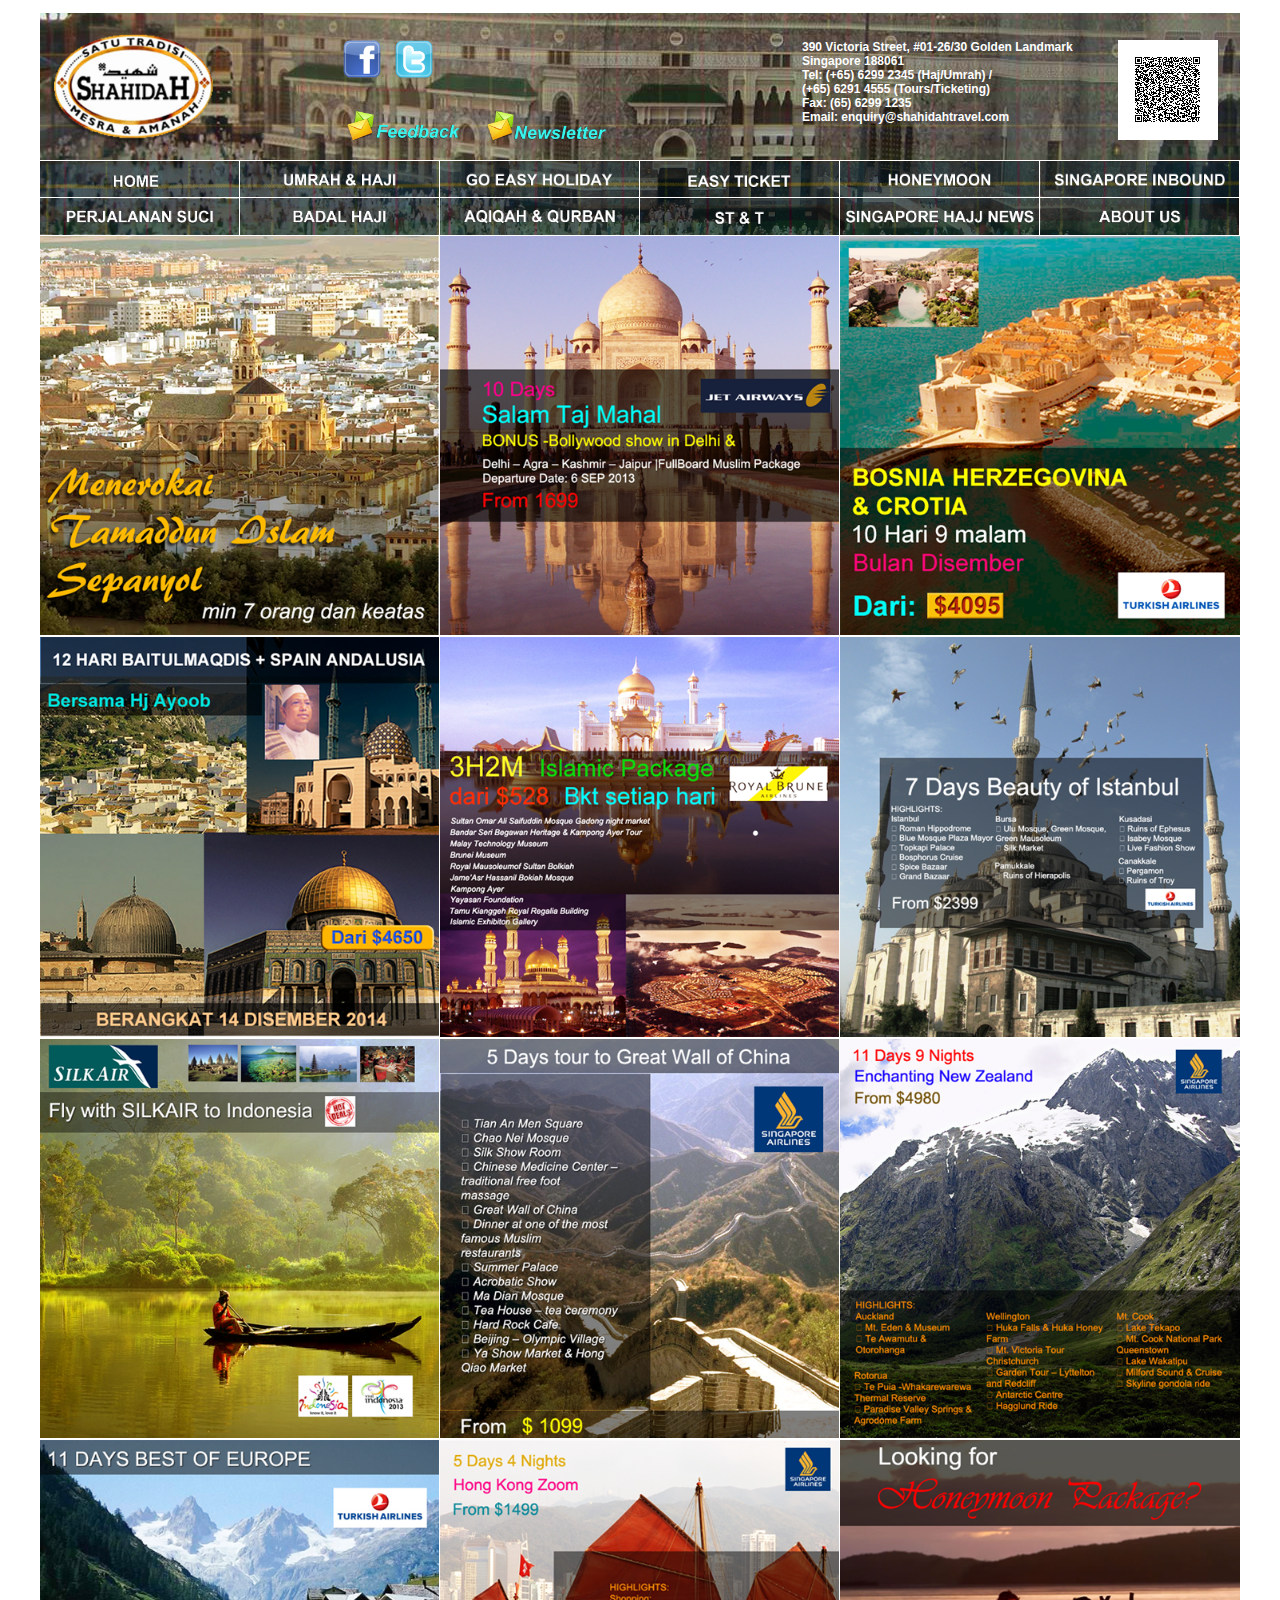
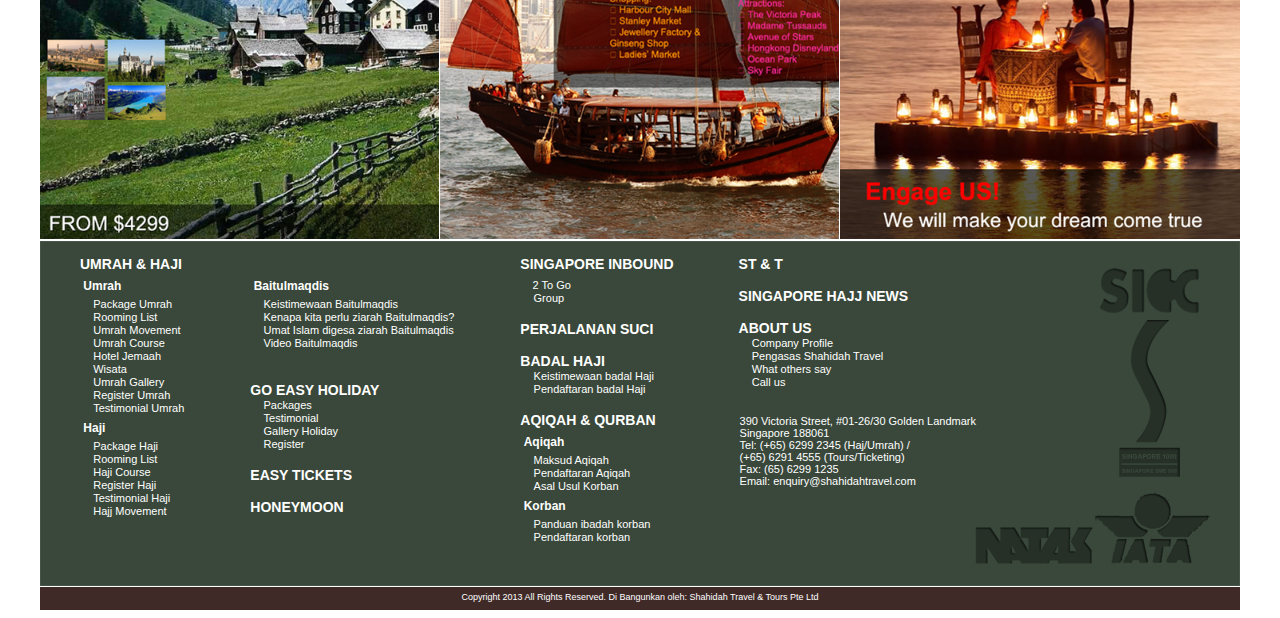
<file: shahidah/index.html>
<!DOCTYPE html PUBLIC "-//W3C//DTD XHTML 1.0 Transitional//EN" "http://www.w3.org/TR/xhtml1/DTD/xhtml1-transitional.dtd">
<html xmlns="http://www.w3.org/1999/xhtml">
<head>
<meta http-equiv="Content-Type" content="text/html; charset=utf-8" />

<link rel="stylesheet" href="styles.css" type="text/css" />
<title>Shahidah Travel & Tours Pte Ltd</title>
<meta name="google-translate-customization" content="4f319f2e9f5d3e1b-04a7941baa3ff161-gfb4d96411305c17f-17"></meta>
</head>

<body>
<div id="pageWrapper">

<!--HEADER START-->
<div id="header">


<div id="logo"><a href="#"><img src="images/logo.png" width="175px" /></a></div>
<div id="box">
<div id="social_button"><a href="#"><img src="images/facebook.png" width="40px" /></a>&nbsp;&nbsp;&nbsp;<a href="#"><img src="images/twitter.png" width="40px" /></a></div>
<div class="clr"></div>
<div class="button2">&nbsp;</div>
<div class="button"><a href="#"><img src="images/feedback.png" width="120px" /></a></div>
<div class="button"><a href="#"><img src="images/newsletter.png" width="120px" /></a></div>
</div>
<div id="header_text">390 Victoria Street, #01-26/30 Golden Landmark<br />
Singapore 188061<br />
Tel: (+65) 6299 2345 (Haj/Umrah) / <br />
(+65) 6291 4555 (Tours/Ticketing)<br />
Fax: (65) 6299 1235<br />
Email: enquiry@shahidahtravel.com<br />
</div>
<div id="qr_code"><img src="images/qrcode.png" width="100px" /></div>

</div>
<div class="clr"></div>

<!--HEADER END-->


<!--MENU START-->

<div id="nav">

<ul id="menu">
    <li><a href="#"><img src="images/home.png" width="199px" /></a></li>
    
    <li><a href="#"><img src="images/umrahnhaji.png" width="199px" /></a>
        <ul>
        
        	<li><a href="#"><img src="images/umrah.png" width="199px" /></a></li>
                
                    <li><a href="umrahpackage.html"><img src="images/packageumrah.png" width="199px" /></a></li>
                    <li><a href="#"><img src="images/roominglist.png" width="199px" /></a></li>
                    <li><a href="#"><img src="images/umrahmove.png" width="199px" /></a></li>
                    <li><a href="#"><img src="images/umrahcourse.png" width="199px" /></a></li>
                    <li><a href="#"><img src="images/hoteljemaah.png" width="199px" /></a></li>
                    <li><a href="#"><img src="images/wisata.png" width="199px" /></a></li>
                    <li><a href="#"><img src="images/registerumrah.png" width="199px" /></a></li>
                    <li><a href="#"><img src="images/testimonialumrah.png" width="199px" /></a></li>
             	
            
            
            <li><a href="#"><img src="images/haji.png" width="199px" /></a></li>
            <li><a href="#"><img src="images/packagehaji.png" width="199px" /></a></li>
            <li><a href="#"><img src="images/hajirooming.png" width="199px" /></a></li>
            <li><a href="#"><img src="images/hajicourse.png" width="199px" /></a></li>
            <li><a href="#"><img src="images/registerhaji.png" width="199px" /></a></li>
            <li><a href="#"><img src="images/testimonialhaji.png" width="199px" /></a></li>
            <li><a href="#"><img src="images/hajimovement.png" width="199px" /></a></li>
            
            <li><a href="#"><img src="images/baitulmaqdis.png" width="199px" /></a></li>
            <li><a href="#"><img src="images/keistimewaanbaitulmaqdis.png" width="199px" /></a></li>
            <li><a href="#"><img src="images/kenapa.png" width="199px" /></a></li>
            <li><a href="#"><img src="images/umatislam.png" width="199px" /></a></li>
            <li><a href="#"><img src="images/video.png" width="199px" /></a></li>
        </ul>
    </li>
    <li><a href="#"><img src="images/goeasy.png" width="199px" /></a>
        <ul>
            <li><a href="#"><img src="images/goeasy-packages.png" width="199px" /></a></li>
            <li><a href="#"><img src="images/testimonial-easy.png" width="199px" /></a></li>
            <li><a href="#"><img src="images/galleryholiday.png" width="199px" /></a></li>
            <li><a href="#"><img src="images/goeasy-register.png" width="199px" /></a></li>
            
        </ul>
    </li>
    <li><a href="#"><img src="images/easytickets.png" width="199px" /></a>
        
    </li>
    <li><a href="#"><img src="images/honeymoon.png" width="199px" /></a>
        
    </li>
    <li><a href="#"><img src="images/singaporeinbound.png" width="199px" height="37" /></a>
        
        <ul>
            <li><a href="#"><img src="images/2togo.png" width="199px" /></a></li>
            <li><a href="#"><img src="images/sgboundgroup.png" width="199px" height="37" /></a></li>
                    
        </ul>
        
    </li>
     
 
    <li><a href="#"><img src="images/perjalanansuci.png" width="199px" height="37" /></a>
        
    </li>
    
    <li><a href="#"><img src="images/badalhaji.png" width="199px" height="37" /></a>
        <ul>        	
            <li><a href="#"><img src="images/keistimewaanbadal.png" width="199px" /></a></li>
            <li><a href="#"><img src="images/pendaftaranbadal.png" width="199px" /></a></li>
        </ul>
    </li>
    
     <li><a href="#"><img src="images/aqiqahnqurban.png" width="199px" height="37" /></a>
        <ul>
            <li><a href="#"><img src="images/aqiqah.png" width="199px" /></a></li>
            <li><a href="#"><img src="images/maksudaqiqah.png" width="199px" /></a></li>
            <li><a href="#"><img src="images/pendaftaranaqiqah.png" width="199px" /></a></li>
            <li><a href="#"><img src="images/asalusulqurban.png" width="199px" /></a></li>
            <li><a href="#"><img src="images/qurban.png" width="199px" /></a></li>
            <li><a href="#"><img src="images/panduanqurban.png" width="199px" /></a></li>
            <li><a href="#"><img src="images/pendaftaranqurban.png" width="199px" /></a></li>
        </ul>
    </li>
    
     <li><a href="#"><img src="images/stnt.png" width="199px" height="37" /></a>
        
    </li>
    
    <li><a href="#"><img src="images/singhajinews.png" width="199px" height="37" /></a>
        
    </li>
    
    <li><a href="#"><img src="images/aboutus.png" width="199px" height="37" /></a>
        <ul>
            <li><a href="#"><img src="images/companyprofile.png" width="199px" /></a></li>
            <li><a href="#"><img src="images/pengasas.png" width="199px" /></a></li>
            <li><a href="#"><img src="images/otherssay.png" width="199px" /></a></li>
            <li><a href="#"><img src="images/callus.png" width="199px" /></a></li>        
        </ul>
    </li>   
    
</ul>

</div>

<!--MENU END-->

<div class="clr"></div>
<!--CONTENT START-->
<div id="content">

<div class="flyers_box">
<img src="images/f1.png" width="399.2px" height="399.2px"/>
</div>


<div class="flyers_box">
<img src="images/f2.png" width="399.2px" height="399.2px" />
</div>

<div class="flyers_box2">
<img src="images/f3.png" width="399.2px" height="399.2px" />
</div>

<div class="flyers_box">
<img src="images/f1b.png" width="399.2px" height="399.2px" />
</div>

<div class="flyers_box">
<img src="images/f2b.png" width="399.2px" height="399.2px" />
</div>

<div class="flyers_box2">
<img src="images/f3b.png" width="399.2px" height="399.2px" />
</div>

<div class="flyers_box">
<img src="images/f1c.png" width="399.2px" height="399.2px" />
</div>

<div class="flyers_box">
<img src="images/f2c.png" width="399.2px" height="399.2px" />
</div>

<div class="flyers_box2">
<img src="images/f3c.png" width="399.2px" height="399.2px" />
</div>

<div class="flyers_box">
<img src="images/f1d.png" width="399.2px" height="399.2px" />
</div>

<div class="flyers_box">
<img src="images/f2d.png" width="399.2px" height="399.2px" />
</div>

<div class="flyers_box2">
<img src="images/f3d.png" width="399.2px" height="399.2px" />
</div>

</div>
<div class="clr"></div>

<!--CONTENT END-->


<!--FOOTER START-->

<div id="sub_footer">

<div class="footerMenu_block">

<div class="title">UMRAH & HAJI</div>
<div class="nd_title">&nbsp;Umrah</div>
<div class="rd_title"><a href="#" style="text-decoration:none"><font color="#FFFFFF">&nbsp;&nbsp;&nbsp;&nbsp;Package Umrah</font></a></div>
<div class="rd_title"><a href="#" style="text-decoration:none"><font color="#FFFFFF">&nbsp;&nbsp;&nbsp;&nbsp;Rooming List</font></a></div>
<div class="rd_title"><a href="#" style="text-decoration:none"><font color="#FFFFFF">&nbsp;&nbsp;&nbsp;&nbsp;Umrah Movement</font></a></div>
<div class="rd_title"><a href="#" style="text-decoration:none"><font color="#FFFFFF">&nbsp;&nbsp;&nbsp;&nbsp;Umrah Course</font></a></div>
<div class="rd_title"><a href="#" style="text-decoration:none"><font color="#FFFFFF">&nbsp;&nbsp;&nbsp;&nbsp;Hotel Jemaah</font></a></div>
<div class="rd_title"><a href="#" style="text-decoration:none"><font color="#FFFFFF">&nbsp;&nbsp;&nbsp;&nbsp;Wisata</font></a></div>
<div class="rd_title"><a href="#" style="text-decoration:none"><font color="#FFFFFF">&nbsp;&nbsp;&nbsp;&nbsp;Umrah Gallery</font></a></div>
<div class="rd_title"><a href="#" style="text-decoration:none"><font color="#FFFFFF">&nbsp;&nbsp;&nbsp;&nbsp;Register Umrah</font></a></div>
<div class="rd_title"><a href="#" style="text-decoration:none"><font color="#FFFFFF">&nbsp;&nbsp;&nbsp;&nbsp;Testimonial Umrah</font></a></div>

<div class="nd_title">&nbsp;Haji</div>
<div class="rd_title"><a href="#" style="text-decoration:none"><font color="#FFFFFF">&nbsp;&nbsp;&nbsp;&nbsp;Package Haji</font></a></div>
<div class="rd_title"><a href="#" style="text-decoration:none"><font color="#FFFFFF">&nbsp;&nbsp;&nbsp;&nbsp;Rooming List</font></a></div>
<div class="rd_title"><a href="#" style="text-decoration:none"><font color="#FFFFFF">&nbsp;&nbsp;&nbsp;&nbsp;Haji Course</font></a></div>
<div class="rd_title"><a href="#" style="text-decoration:none"><font color="#FFFFFF">&nbsp;&nbsp;&nbsp;&nbsp;Register Haji</font></a></div>
<div class="rd_title"><a href="#" style="text-decoration:none"><font color="#FFFFFF">&nbsp;&nbsp;&nbsp;&nbsp;Testimonial Haji</font></a></div>
<div class="rd_title"><a href="#" style="text-decoration:none"><font color="#FFFFFF">&nbsp;&nbsp;&nbsp;&nbsp;Hajj Movement</font></a></div>
</div>  

<div class="footerMenu_block2">

<div class="title">&nbsp;</div>
<div class="nd_title">&nbsp;Baitulmaqdis</div>
<div class="rd_title"><a href="#" style="text-decoration:none"><font color="#FFFFFF">&nbsp;&nbsp;&nbsp;&nbsp;Keistimewaan Baitulmaqdis</font></a></div>
<div class="rd_title"><a href="#" style="text-decoration:none"><font color="#FFFFFF">&nbsp;&nbsp;&nbsp;&nbsp;Kenapa kita perlu ziarah Baitulmaqdis?</font></a></div>
<div class="rd_title"><a href="#" style="text-decoration:none"><font color="#FFFFFF">&nbsp;&nbsp;&nbsp;&nbsp;Umat Islam digesa ziarah Baitulmaqdis</font></a></div>
<div class="rd_title"><a href="#" style="text-decoration:none"><font color="#FFFFFF">&nbsp;&nbsp;&nbsp;&nbsp;Video Baitulmaqdis</font></a></div>

<div class="title">&nbsp;</div>
<div class="title">&nbsp;</div>
<div class="title">GO EASY HOLIDAY</div>
<div class="rd_title"><a href="#" style="text-decoration:none"><font color="#FFFFFF">&nbsp;&nbsp;&nbsp;&nbsp;Packages</font></a></div>
<div class="rd_title"><a href="#" style="text-decoration:none"><font color="#FFFFFF">&nbsp;&nbsp;&nbsp;&nbsp;Testimonial</font></a></div>
<div class="rd_title"><a href="#" style="text-decoration:none"><font color="#FFFFFF">&nbsp;&nbsp;&nbsp;&nbsp;Gallery Holiday</font></a></div>
<div class="rd_title"><a href="#" style="text-decoration:none"><font color="#FFFFFF">&nbsp;&nbsp;&nbsp;&nbsp;Register</font></a></div>

<div class="title">&nbsp;</div>
<div class="title"><a href="#" style="text-decoration:none"><font color="#FFFFFF">EASY TICKETS</font></a></div>
<div class="title">&nbsp;</div>
<div class="title"><a href="#" style="text-decoration:none"><font color="#FFFFFF">HONEYMOON</font></a></div>

</div>

<div class="footerMenu_block2">

<div class="title">SINGAPORE INBOUND</div>

<div class="rd2_title"><a href="#" style="text-decoration:none"><font color="#FFFFFF">&nbsp;&nbsp;&nbsp;&nbsp;2 To Go</font></a></div>
<div class="rd_title"><a href="#" style="text-decoration:none"><font color="#FFFFFF">&nbsp;&nbsp;&nbsp;&nbsp;Group</font></a></div>

<div class="title">&nbsp;</div>
<div class="title"><a href="#" style="text-decoration:none"><font color="#FFFFFF">PERJALANAN SUCI</font></a></div>
<div class="title">&nbsp;</div>
<div class="title">BADAL HAJI</div>
<div class="rd_title"><a href="#" style="text-decoration:none"><font color="#FFFFFF">&nbsp;&nbsp;&nbsp;&nbsp;Keistimewaan badal Haji</font></a></div>
<div class="rd_title"><a href="#" style="text-decoration:none"><font color="#FFFFFF">&nbsp;&nbsp;&nbsp;&nbsp;Pendaftaran badal Haji</font></a></div>

<div class="title">&nbsp;</div>
<div class="title">AQIQAH & QURBAN</div>
<div class="nd_title">&nbsp;Aqiqah</div>
<div class="rd_title"><a href="#" style="text-decoration:none"><font color="#FFFFFF">&nbsp;&nbsp;&nbsp;&nbsp;Maksud Aqiqah</font></a></div>
<div class="rd_title"><a href="#" style="text-decoration:none"><font color="#FFFFFF">&nbsp;&nbsp;&nbsp;&nbsp;Pendaftaran Aqiqah</font></a></div>
<div class="rd_title"><a href="#" style="text-decoration:none"><font color="#FFFFFF">&nbsp;&nbsp;&nbsp;&nbsp;Asal Usul Korban</font></a></div>
<div class="nd_title">&nbsp;Korban</div>
<div class="rd_title"><a href="#" style="text-decoration:none"><font color="#FFFFFF">&nbsp;&nbsp;&nbsp;&nbsp;Panduan ibadah korban</font></a></div>
<div class="rd_title"><a href="#" style="text-decoration:none"><font color="#FFFFFF">&nbsp;&nbsp;&nbsp;&nbsp;Pendaftaran korban</font></a></div>
</div>

<div class="footerMenu_block2">

<div class="title"><a href="#" style="text-decoration:none"><font color="#FFFFFF">ST & T</font></a></div>

<div class="title">&nbsp;</div>
<div class="title"><a href="#" style="text-decoration:none"><font color="#FFFFFF">SINGAPORE HAJJ NEWS</font></a></div>
<div class="title">&nbsp;</div>
<div class="title">ABOUT US</div>
<div class="rd_title"><a href="#" style="text-decoration:none"><font color="#FFFFFF">&nbsp;&nbsp;&nbsp;&nbsp;Company Profile</font></a></div>
<div class="rd_title"><a href="#" style="text-decoration:none"><font color="#FFFFFF">&nbsp;&nbsp;&nbsp;&nbsp;Pengasas Shahidah Travel</font></a></div>
<div class="rd_title"><a href="#" style="text-decoration:none"><font color="#FFFFFF">&nbsp;&nbsp;&nbsp;&nbsp;What others say</font></a></div>
<div class="rd_title"><a href="#" style="text-decoration:none"><font color="#FFFFFF">&nbsp;&nbsp;&nbsp;&nbsp;Call us</font></a></div>
<div class="rd_title"><a href="#" style="text-decoration:none"><font color="#FFFFFF">&nbsp;</font></a></div>
<div class="rd_title"><a href="#" style="text-decoration:none"><font color="#FFFFFF">&nbsp;</font></a></div>
<div class="rd_title"><font color="#FFFFFF" style="font-size:11px">390 Victoria Street, #01-26/30 Golden Landmark<br />
Singapore 188061<br />
Tel: (+65) 6299 2345 (Haj/Umrah) / <br />
(+65) 6291 4555 (Tours/Ticketing)<br />
Fax: (65) 6299 1235<br />
Email: enquiry@shahidahtravel.com<br /></font></div>
</div>
  
</div>


<div id="footer">
 <div id="footer_text"> Copyright 2013 All Rights Reserved. Di Bangunkan oleh: Shahidah Travel & Tours Pte Ltd</div>
</div>
</div>
<center>
<div id="google_translate_element"></div><script type="text/javascript">
function googleTranslateElementInit() {
  new google.translate.TranslateElement({pageLanguage: 'ms', layout: google.translate.TranslateElement.InlineLayout.HORIZONTAL}, 'google_translate_element');
}
</script><script type="text/javascript" src="//translate.google.com/translate_a/element.js?cb=googleTranslateElementInit"></script>
</center>
</body>
</html>
</file>
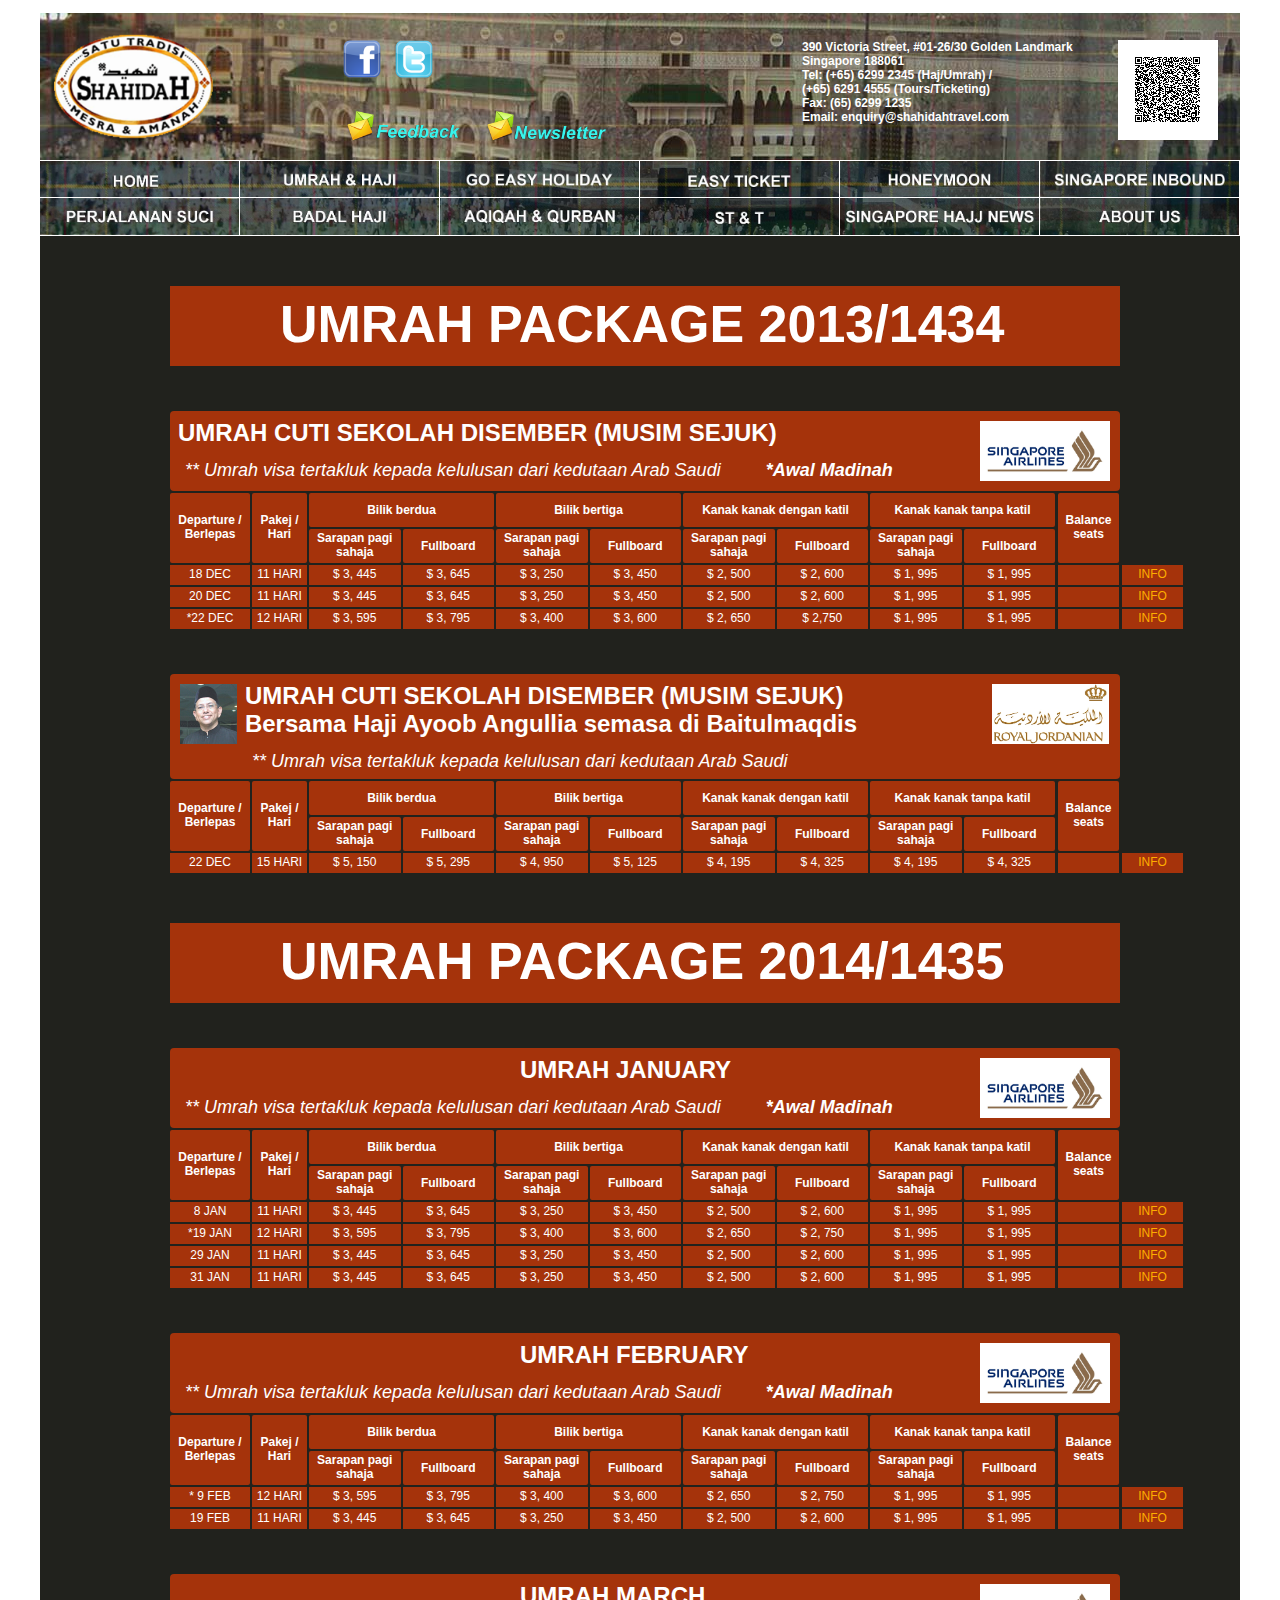
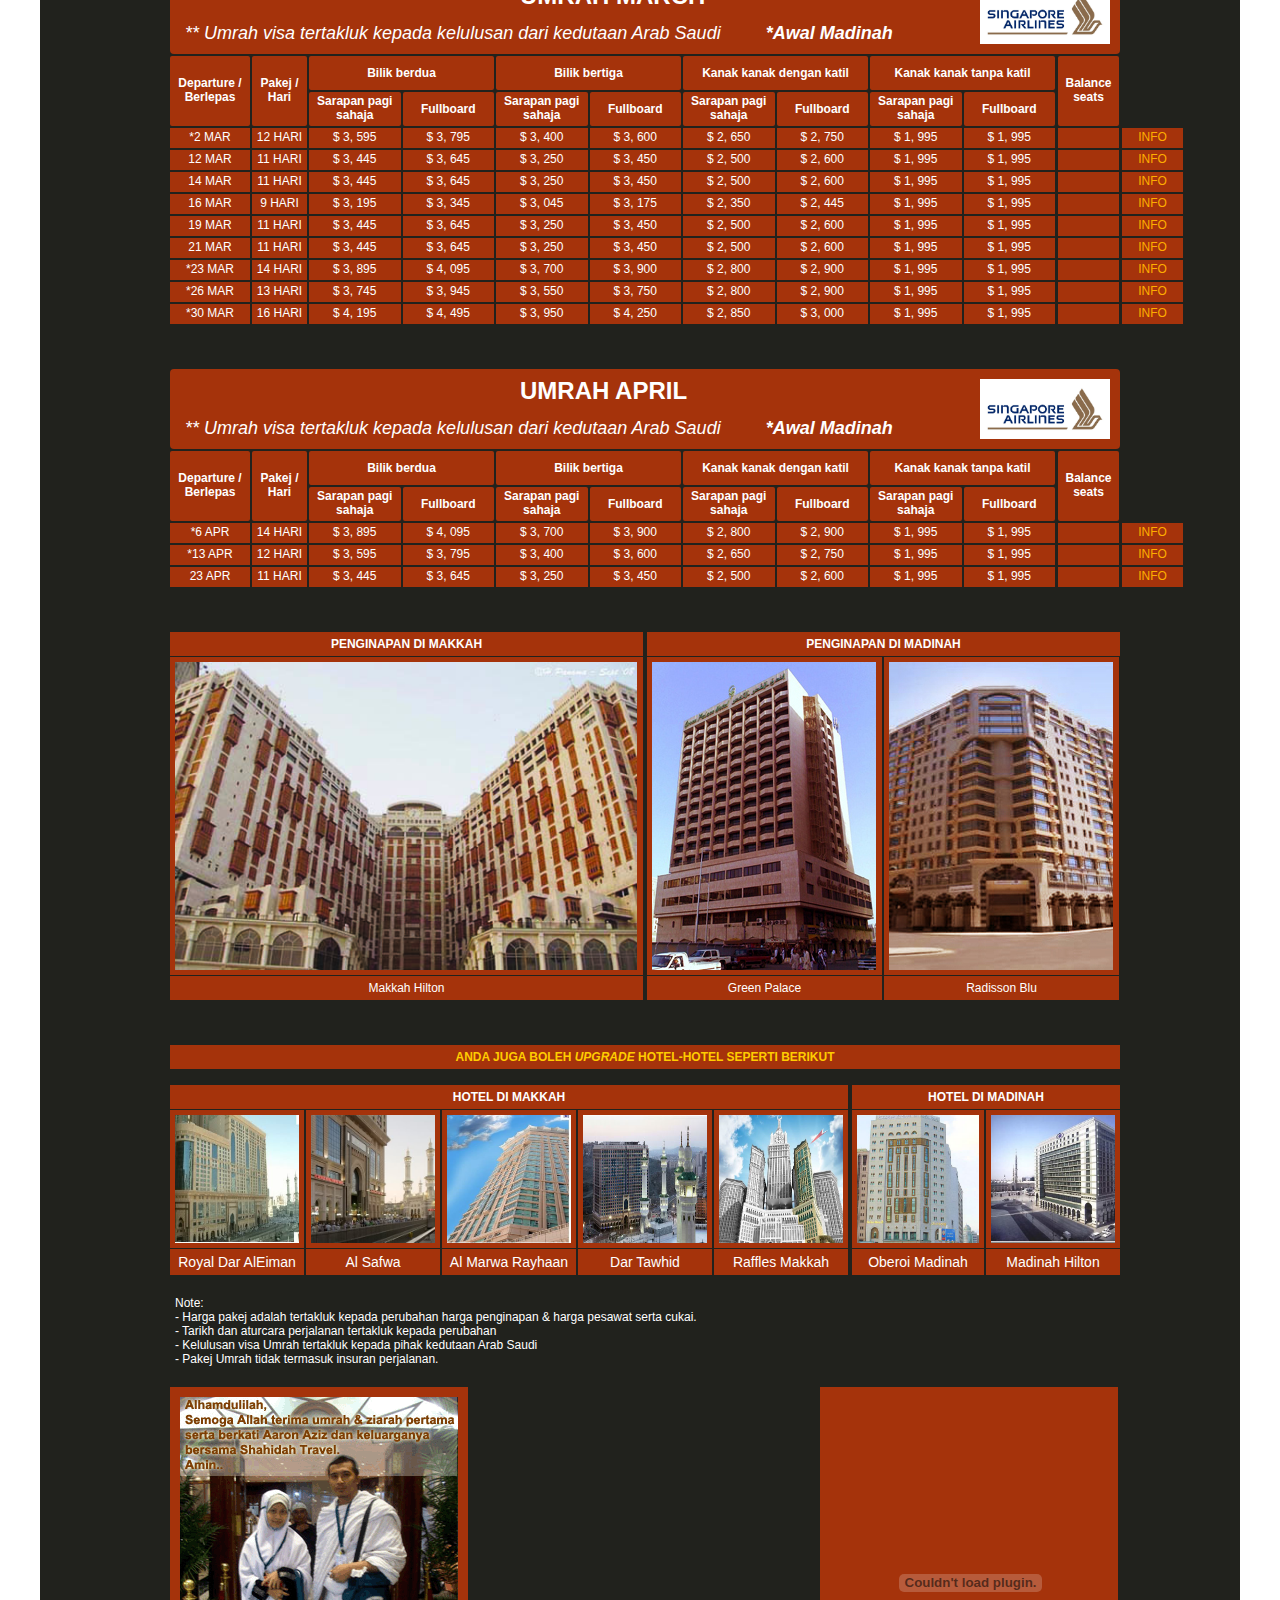
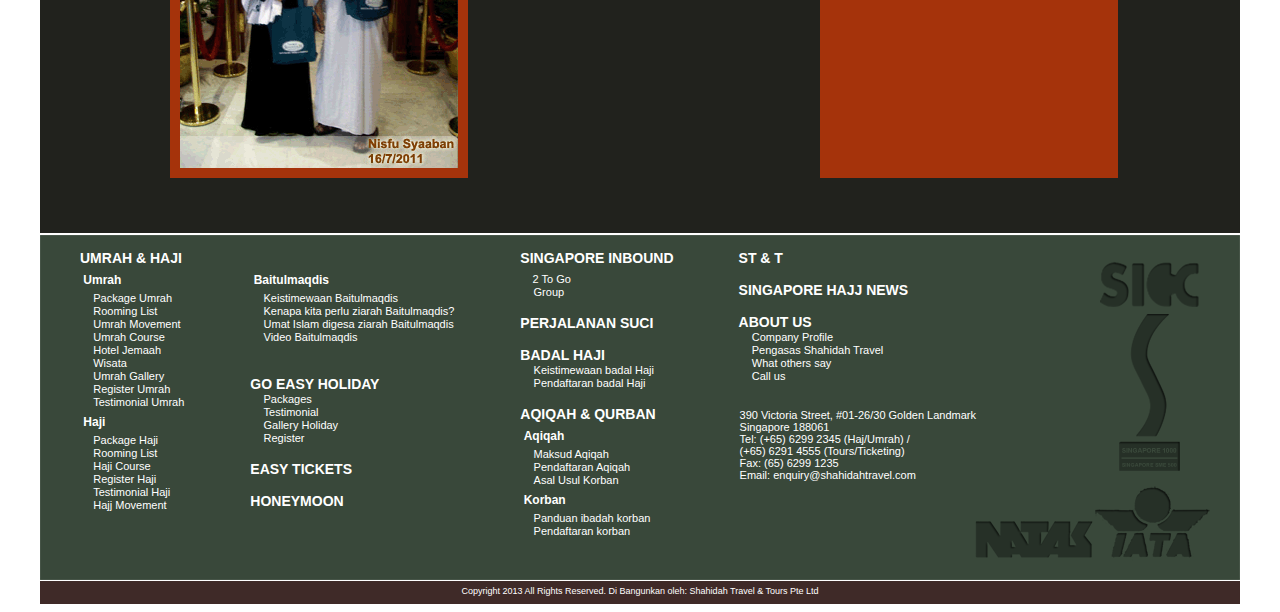
<file: shahidah/umrahpackage.html>
<!DOCTYPE html PUBLIC "-//W3C//DTD XHTML 1.0 Transitional//EN" "http://www.w3.org/TR/xhtml1/DTD/xhtml1-transitional.dtd">
<html xmlns="http://www.w3.org/1999/xhtml">
<head>
<title>Shahidah Travel & Tours Pte Ltd</title>
<meta name="keywords" content="shahidah travel, Umrah & Haji, Go Easy Holiday, Easy Ticket, Honeymoon, Singapore Inbound, Badal Haji, Aqiqah&Korban, Perjalanan Suci, Singapore Hajj News, ST&T" />
<meta name="description" content="Mesra & Amanah" />
<meta http-equiv="Content-Type" content="text/html; charset=utf-8" />
<meta name="google-translate-customization" content="4f319f2e9f5d3e1b-04a7941baa3ff161-gfb4d96411305c17f-17"></meta>

<link rel="stylesheet" href="styles.css" type="text/css" />

	<!-- Add jQuery library -->
	<script type="text/javascript" src="lib/jquery-1.10.1.min.js"></script>

	<!-- Add mousewheel plugin (this is optional) -->
	<script type="text/javascript" src="lib/jquery.mousewheel-3.0.6.pack.js"></script>

	<!-- Add fancyBox main JS and CSS files -->
	<script type="text/javascript" src="source/jquery.fancybox.js?v=2.1.5"></script>
	<link rel="stylesheet" type="text/css" href="source/jquery.fancybox.css?v=2.1.5" media="screen" />

	<!-- Add Button helper (this is optional) -->
	<link rel="stylesheet" type="text/css" href="source/helpers/jquery.fancybox-buttons.css?v=1.0.5" />
	<script type="text/javascript" src="source/helpers/jquery.fancybox-buttons.js?v=1.0.5"></script>

	<!-- Add Thumbnail helper (this is optional) -->
	<link rel="stylesheet" type="text/css" href="source/helpers/jquery.fancybox-thumbs.css?v=1.0.7" />
	<script type="text/javascript" src="source/helpers/jquery.fancybox-thumbs.js?v=1.0.7"></script>

	<!-- Add Media helper (this is optional) -->
	<script type="text/javascript" src="source/helpers/jquery.fancybox-media.js?v=1.0.6"></script>

	<script type="text/javascript">
		$(document).ready(function() {
			/*
			 *  Simple image gallery. Uses default settings
			 */

			$('.fancybox').fancybox();

			/*
			 *  Different effects
			 */

			// Change title type, overlay closing speed
			$(".fancybox-effects-a").fancybox({
				helpers: {
					title : {
						type : 'outside'
					},
					overlay : {
						speedOut : 2
					}
				}
			});

			// Disable opening and closing animations, change title type
			$(".fancybox-effects-b").fancybox({
				openEffect  : 'none',
				closeEffect	: 'none',

				helpers : {
					title : {
						type : 'over'
					}
				}
			});

			// Set custom style, close if clicked, change title type and overlay color
			$(".fancybox-effects-c").fancybox({
				wrapCSS    : 'fancybox-custom',
				closeClick : true,

				openEffect : 'none',

				helpers : {
					title : {
						type : 'inside'
					},
					overlay : {
						css : {
							'background' : 'rgba(238,238,238,0.85)'
						}
					}
				}
			});

			// Remove padding, set opening and closing animations, close if clicked and disable overlay
			$(".fancybox-effects-d").fancybox({
				padding: 0,

				openEffect : 'elastic',
				openSpeed  : 150,

				closeEffect : 'elastic',
				closeSpeed  : 150,

				closeClick : true,

				helpers : {
					overlay : null
				}
			});

			/*
			 *  Button helper. Disable animations, hide close button, change title type and content
			 */

			$('.fancybox-buttons').fancybox({
				openEffect  : 'none',
				closeEffect : 'none',

				prevEffect : 'none',
				nextEffect : 'none',

				closeBtn  : false,

				helpers : {
					title : {
						type : 'inside'
					},
					buttons	: {}
				},

				afterLoad : function() {
					this.title = 'Image ' + (this.index + 1) + ' of ' + this.group.length + (this.title ? ' - ' + this.title : '');
				}
			});


			/*
			 *  Thumbnail helper. Disable animations, hide close button, arrows and slide to next gallery item if clicked
			 */

			$('.fancybox-thumbs').fancybox({
				prevEffect : 'none',
				nextEffect : 'none',

				closeBtn  : false,
				arrows    : false,
				nextClick : true,

				helpers : {
					thumbs : {
						width  : 50,
						height : 50
					}
				}
			});

			/*
			 *  Media helper. Group items, disable animations, hide arrows, enable media and button helpers.
			*/
			$('.fancybox-media')
				.attr('rel', 'media-gallery')
				.fancybox({
					openEffect : 'none',
					closeEffect : 'none',
					prevEffect : 'none',
					nextEffect : 'none',

					arrows : false,
					helpers : {
						media : {},
						buttons : {}
					}
				});

			/*
			 *  Open manually
			 */

			$("#fancybox-manual-a").click(function() {
				$.fancybox.open('1_b.jpg');
			});

			$("#fancybox-manual-b").click(function() {
				$.fancybox.open({
					href : 'iframe.html',
					type : 'iframe',
					padding : 5
				});
			});

			$("#fancybox-manual-c").click(function() {
				$.fancybox.open([
					{
						href : '1_b.jpg',
						title : 'My title'
					}, {
						href : '2_b.jpg',
						title : '2nd title'
					}, {
						href : '3_b.jpg'
					}
				], {
					helpers : {
						thumbs : {
							width: 75,
							height: 50
						}
					}
				});
			});


		});
	</script>
	<style type="text/css">
		.fancybox-custom .fancybox-skin {
			box-shadow: 0 0 50px #222;
		}

		
	</style>
</head>

<body>
<div id="pageWrapper">

<!--HEADER START-->
<div id="header">


<div id="logo"><a href="#"><img src="images/logo.png" width="175px" /></a></div>
<div id="box">
<div id="social_button"><a href="#"><img src="images/facebook.png" width="40px" /></a>&nbsp;&nbsp;&nbsp;<a href="#"><img src="images/twitter.png" width="40px" /></a></div>
<div class="clr"></div>
<div class="button2">&nbsp;</div>
<div class="button"><a href="#"><img src="images/feedback.png" width="120px" /></a></div>
<div class="button"><a href="#"><img src="images/newsletter.png" width="120px" /></a></div>
</div>
<div id="header_text">390 Victoria Street, #01-26/30 Golden Landmark<br />
Singapore 188061<br />
Tel: (+65) 6299 2345 (Haj/Umrah) / <br />
(+65) 6291 4555 (Tours/Ticketing)<br />
Fax: (65) 6299 1235<br />
Email: enquiry@shahidahtravel.com<br />
</div>
<div id="qr_code"><img src="images/qrcode.png" width="100px" /></div>

</div>
<div class="clr"></div>

<!--HEADER END-->


<!--MENU START-->

<div id="nav">

<ul id="menu">
    <li><a href="index.html"><img src="images/home.jpg" width="199px" /></a></li>
    
    <li><a href="#"><img src="images/umrahnhaji.jpg" width="199px" /></a>
        <ul>
        
        	<li><a href="#"><img src="images/umrah.png" width="199px" /></a></li>
                
                    <li><a href="#"><img src="images/packageumrah.png" width="199px" /></a></li>
                    <li><a href="#"><img src="images/roominglist.png" width="199px" /></a></li>
                    <li><a href="#"><img src="images/umrahmove.png" width="199px" /></a></li>
                    <li><a href="#"><img src="images/umrahcourse.png" width="199px" /></a></li>
                    <li><a href="#"><img src="images/hoteljemaah.png" width="199px" /></a></li>
                    <li><a href="#"><img src="images/wisata.png" width="199px" /></a></li>
                    <li><a href="#"><img src="images/registerumrah.png" width="199px" /></a></li>
                    <li><a href="#"><img src="images/testimonialumrah.png" width="199px" /></a></li>
             	
            
            
            <li><a href="#"><img src="images/haji.png" width="199px" /></a></li>
            <li><a href="#"><img src="images/packagehaji.png" width="199px" /></a></li>
            <li><a href="#"><img src="images/hajirooming.png" width="199px" /></a></li>
            <li><a href="#"><img src="images/hajicourse.png" width="199px" /></a></li>
            <li><a href="#"><img src="images/registerhaji.png" width="199px" /></a></li>
            <li><a href="#"><img src="images/testimonialhaji.png" width="199px" /></a></li>
            <li><a href="#"><img src="images/hajimovement.png" width="199px" /></a></li>
            
            <li><a href="#"><img src="images/baitulmaqdis.png" width="199px" /></a></li>
            <li><a href="#"><img src="images/keistimewaanbaitulmaqdis.png" width="199px" /></a></li>
            <li><a href="#"><img src="images/kenapa.png" width="199px" /></a></li>
            <li><a href="#"><img src="images/umatislam.png" width="199px" /></a></li>
            <li><a href="#"><img src="images/video.png" width="199px" /></a></li>
        </ul>
    </li>
    <li><a href="#"><img src="images/goeasy.jpg" width="199px" /></a>
        <ul>
            <li><a href="#"><img src="images/goeasy-packages.png" width="199px" /></a></li>
            <li><a href="#"><img src="images/testimonial-easy.png" width="199px" /></a></li>
            <li><a href="#"><img src="images/galleryholiday.png" width="199px" /></a></li>
            <li><a href="#"><img src="images/goeasy-register.png" width="199px" /></a></li>
            
        </ul>
    </li>
    <li><a href="#"><img src="images/easytickets.jpg" width="199px" /></a>
        
    </li>
    <li><a href="#"><img src="images/honeymoon.jpg" width="199px" /></a>
        
    </li>
    <li><a href="#"><img src="images/singaporeinbound.jpg" width="199px" height="37" /></a>
        
        <ul>
            <li><a href="#"><img src="images/2togo.png" width="199px" /></a></li>
            <li><a href="#"><img src="images/sgboundgroup.png" width="199px" height="37" /></a></li>
                    
        </ul>
        
    </li>
     
 
    <li><a href="#"><img src="images/perjalanansuci.jpg" width="199px" height="37" /></a>
        
    </li>
    
    <li><a href="#"><img src="images/badalhaji.jpg" width="199px" height="37" /></a>
        <ul>        	
            <li><a href="#"><img src="images/keistimewaanbadal.png" width="199px" /></a></li>
            <li><a href="#"><img src="images/pendaftaranbadal.png" width="199px" /></a></li>
        </ul>
    </li>
    
     <li><a href="#"><img src="images/aqiqahnqurban.jpg" width="199px" height="37" /></a>
        <ul>
            <li><a href="#"><img src="images/aqiqah.png" width="199px" /></a></li>
            <li><a href="#"><img src="images/maksudaqiqah.png" width="199px" /></a></li>
            <li><a href="#"><img src="images/pendaftaranaqiqah.png" width="199px" /></a></li>
            <li><a href="#"><img src="images/asalusulqurban.png" width="199px" /></a></li>
            <li><a href="#"><img src="images/qurban.png" width="199px" /></a></li>
            <li><a href="#"><img src="images/panduanqurban.png" width="199px" /></a></li>
            <li><a href="#"><img src="images/pendaftaranqurban.png" width="199px" /></a></li>
        </ul>
    </li>
    
     <li><a href="#"><img src="images/stnt.jpg" width="199px" height="37" /></a>
        
    </li>
    
    <li><a href="#"><img src="images/singhajinews.jpg" width="199px" height="37" /></a>
        
    </li>
    
    <li><a href="#"><img src="images/aboutus.jpg" width="199px" height="37" /></a>
        <ul>
            <li><a href="#"><img src="images/companyprofile.png" width="199px" /></a></li>
            <li><a href="#"><img src="images/pengasas.png" width="199px" /></a></li>
            <li><a href="#"><img src="images/otherssay.png" width="199px" /></a></li>
            <li><a href="#"><img src="images/callus.png" width="199px" /></a></li>        
        </ul>
    </li>   
    
</ul>

</div>

<!--MENU END-->

<div class="clr"></div>
<!--CONTENT START-->
<div id="content">

<div id="package">

<div id="package_title">

<div id="package_text">
umrah package 2013/1434
</div>

</div> 

<!--TABLE START-->

<div class="package_table">

<div class="package_header">

<div class="left_text">

<div class="packageHeader_text">UMRAH CUTI SEKOLAH DISEMBER (MUSIM SEJUK)
</div>
<div class="clr"></div>
<div class="packageHeader_text2"><em>** Umrah visa tertakluk kepada kelulusan dari kedutaan Arab Saudi&nbsp;&nbsp;&nbsp;&nbsp;&nbsp;&nbsp;&nbsp;&nbsp;&nbsp;<strong>*Awal Madinah</strong></em>

</div>
</div>


<div class="package_logo">
<img src="images/singapore_airlines_logo.jpg" height="60px" />
</div>
</div>
<div class="clr"></div>




</div>

<div class="table_box">

<div class="table_box1">
<div class="table_box1_font">
Departure / Berlepas
</div>
</div>

<div class="table_box2">
<div class="table_box2_font">
Pakej / Hari
</div>
</div>

<div class="table_box3">

<div class="inner_table_box">
<div class="inner_table_box_font">
Bilik berdua
</div>
</div>

<div class="inner_table_box">
<div class="inner_table_box_font">
Bilik bertiga
</div>
</div>

<div class="inner_table_box">
<div class="inner_table_box_font">
Kanak kanak dengan katil
</div>
</div>

<div class="inner_table_box">
<div class="inner_table_box_font">
Kanak kanak tanpa katil
</div>
</div>

<div class="clr"></div>

<div class="inner_table_box2">
<div class="inner_table_box2_font">
Sarapan pagi sahaja
</div>
</div>

<div class="inner_table_box2">
<div class="inner_table_box3_font">
Fullboard
</div>
</div>


<div class="inner_table_box2">
<div class="inner_table_box2_font">
Sarapan pagi sahaja
</div>
</div>

<div class="inner_table_box2">
<div class="inner_table_box3_font">
Fullboard
</div>
</div>


<div class="inner_table_box2">
<div class="inner_table_box2_font">
Sarapan pagi sahaja
</div>
</div>

<div class="inner_table_box2">
<div class="inner_table_box3_font">
Fullboard
</div>
</div>


<div class="inner_table_box2">
<div class="inner_table_box2_font">
Sarapan pagi sahaja
</div>
</div>

<div class="inner_table_box2">
<div class="inner_table_box3_font">
Fullboard
</div>
</div>


</div>

<div class="table_box4">
<div class="table_box4_font">
Balance seats
</div>
</div>

<div class="clr"></div>
</div>

<!--TABLE CONTENT START-->

<div class="table_content">

<div class="table_content1">
<div class="table_content1_text">
<a href="#" style="text-decoration:none"><font color="#FFFFFF">18 DEC</font></a>
</div>
</div>

<div class="table_content2">
<div class="table_content2_text">
11 HARI
</div>
</div>

<div class="table_content3">
<div class="table_content3_text">
$ 3, 445
</div>
</div>

<div class="table_content3">
<div class="table_content3_text">
$ 3, 645
</div>
</div>

<div class="table_content3">
<div class="table_content3_text">
$ 3, 250
</div>
</div>

<div class="table_content3">
<div class="table_content3_text">
$ 3, 450
</div>
</div>

<div class="table_content3">
<div class="table_content3_text">$ 2, 500</div>
</div>

<div class="table_content3">
<div class="table_content3_text">$ 2, 600</div>
</div>

<div class="table_content3">
<div class="table_content3_text">$ 1, 995</div>
</div>

<div class="table_content3">
<div class="table_content3_text">
$ 1, 995
</div>
</div>

<div class="table_content4">
<div class="table_content4_text">
&nbsp;
</div>
</div>

<div class="info">
<div class="info_text">
<a href="#" style="text-decoration:none"><font color="#fead00">INFO</font></a>
</div>
</div>

</div>


<!--TABLE CONTENT END-->


<!--TABLE CONTENT START-->

<div class="table_content">

<div class="table_content1">
<div class="table_content1_text">
<a href="#" style="text-decoration:none"><font color="#FFFFFF">20 DEC</font></a>
</div>
</div>

<div class="table_content2">
<div class="table_content2_text">
11 HARI
</div>
</div>

<div class="table_content3">
<div class="table_content3_text">
$ 3, 445
</div>
</div>

<div class="table_content3">
<div class="table_content3_text">
$ 3, 645
</div>
</div>

<div class="table_content3">
<div class="table_content3_text">
$ 3, 250
</div>
</div>

<div class="table_content3">
<div class="table_content3_text">
$ 3, 450
</div>
</div>

<div class="table_content3">
<div class="table_content3_text">$ 2, 500</div>
</div>

<div class="table_content3">
<div class="table_content3_text">$ 2, 600</div>
</div>

<div class="table_content3">
<div class="table_content3_text">$ 1, 995</div>
</div>

<div class="table_content3">
<div class="table_content3_text">
$ 1, 995
</div>
</div>

<div class="table_content4">
<div class="table_content4_text">
&nbsp;
</div>
</div>

<div class="info">
<div class="info_text">
<a href="#" style="text-decoration:none"><font color="#fead00">INFO</font></a>
</div>
</div>

</div>


<!--TABLE CONTENT END-->

<!--TABLE CONTENT START-->

<div class="table_content">

<div class="table_content1">
<div class="table_content1_text">
<a href="#" style="text-decoration:none"><font color="#FFFFFF">*22 DEC</font></a>
</div>
</div>

<div class="table_content2">
<div class="table_content2_text">
12 HARI
</div>
</div>

<div class="table_content3">
<div class="table_content3_text">
$ 3, 595
</div>
</div>

<div class="table_content3">
<div class="table_content3_text">
$ 3, 795
</div>
</div>

<div class="table_content3">
<div class="table_content3_text">
$ 3, 400
</div>
</div>

<div class="table_content3">
<div class="table_content3_text">
$ 3, 600
</div>
</div>

<div class="table_content3">
<div class="table_content3_text">$ 2, 650</div>
</div>

<div class="table_content3">
<div class="table_content3_text">$ 2,750</div>
</div>

<div class="table_content3">
<div class="table_content3_text">$ 1, 995</div>
</div>

<div class="table_content3">
<div class="table_content3_text">
$ 1, 995
</div>
</div>

<div class="table_content4">
<div class="table_content4_text">
&nbsp;
</div>
</div>

<div class="info">
<div class="info_text">
<a href="#" style="text-decoration:none"><font color="#fead00">INFO</font></a>
</div>
</div>

</div>


<!--TABLE CONTENT END-->

<!--TABLE END-->

<!--TABLE START-->

<div class="package_table">

<div class="package_header2">
<div class="table_picture"><img src="images/Ayoob&Hamidah.jpg" height="60px" />

</div>
<div class="left_text2">

<div class="packageHeader2_text">UMRAH CUTI SEKOLAH DISEMBER (MUSIM SEJUK)
<br />
Bersama Haji Ayoob Angullia semasa di Baitulmaqdis
</div>
<div class="clr"></div>
<div class="packageHeader2_text2"><em>** Umrah visa tertakluk kepada kelulusan dari kedutaan Arab Saudi</em>

</div>
</div>

<div class="package_logo2">
<img src="images/royaljordanian.jpg" height="60px" />
</div>

</div>
<div class="clr"></div>




</div>

<div class="table_box">

<div class="table_box1">
<div class="table_box1_font">
Departure / Berlepas
</div>
</div>

<div class="table_box2">
<div class="table_box2_font">
Pakej / Hari
</div>
</div>

<div class="table_box3">

<div class="inner_table_box">
<div class="inner_table_box_font">
Bilik berdua
</div>
</div>

<div class="inner_table_box">
<div class="inner_table_box_font">
Bilik bertiga
</div>
</div>

<div class="inner_table_box">
<div class="inner_table_box_font">
Kanak kanak dengan katil
</div>
</div>

<div class="inner_table_box">
<div class="inner_table_box_font">
Kanak kanak tanpa katil
</div>
</div>

<div class="clr"></div>

<div class="inner_table_box2">
<div class="inner_table_box2_font">
Sarapan pagi sahaja
</div>
</div>

<div class="inner_table_box2">
<div class="inner_table_box3_font">
Fullboard
</div>
</div>


<div class="inner_table_box2">
<div class="inner_table_box2_font">
Sarapan pagi sahaja
</div>
</div>

<div class="inner_table_box2">
<div class="inner_table_box3_font">
Fullboard
</div>
</div>


<div class="inner_table_box2">
<div class="inner_table_box2_font">
Sarapan pagi sahaja
</div>
</div>

<div class="inner_table_box2">
<div class="inner_table_box3_font">
Fullboard
</div>
</div>


<div class="inner_table_box2">
<div class="inner_table_box2_font">
Sarapan pagi sahaja
</div>
</div>

<div class="inner_table_box2">
<div class="inner_table_box3_font">
Fullboard
</div>
</div>


</div>

<div class="table_box4">
<div class="table_box4_font">
Balance seats
</div>
</div>

<div class="clr"></div>
</div>

<!--TABLE CONTENT START-->

<div class="table_content">

<div class="table_content1">
<div class="table_content1_text">
<a href="#" style="text-decoration:none"><font color="#FFFFFF">22 DEC</font></a>
</div>
</div>

<div class="table_content2">
<div class="table_content2_text">
15 HARI
</div>
</div>

<div class="table_content3">
<div class="table_content3_text">$ 5, 150</div>
</div>

<div class="table_content3">
<div class="table_content3_text">$ 5, 295</div>
</div>

<div class="table_content3">
<div class="table_content3_text">$ 4, 950</div>
</div>

<div class="table_content3">
<div class="table_content3_text">$ 5, 125</div>
</div>

<div class="table_content3">
<div class="table_content3_text">$ 4, 195</div>
</div>

<div class="table_content3">
<div class="table_content3_text">
$ 4, 325	
</div>
</div>

<div class="table_content3">
<div class="table_content3_text">
$ 4, 195
</div>
</div>

<div class="table_content3">
<div class="table_content3_text">
$ 4, 325
</div>
</div>

<div class="table_content4">
<div class="table_content4_text">
&nbsp;
</div>
</div>

<div class="info">
<div class="info_text">
<a href="#" style="text-decoration:none"><font color="#fead00">INFO</font></a>
</div>
</div>

</div>

<!--TABLE CONTENT END-->

<!--TABLE END-->

<div id="package_title">

<div id="package_text">
umrah package 2014/1435
</div>

</div>

<!--TABLE START-->

<div class="package_table">

<div class="package_header">

<div class="left_text">

<div class="packageHeader_text_new">UMRAH JANUARY
</div>
<div class="clr"></div>
<div class="packageHeader_text2"><em>** Umrah visa tertakluk kepada kelulusan dari kedutaan Arab Saudi&nbsp;&nbsp;&nbsp;&nbsp;&nbsp;&nbsp;&nbsp;&nbsp;&nbsp;<strong>*Awal Madinah</strong></em>

</div>
</div>


<div class="package_logo">
<img src="images/singapore_airlines_logo.jpg" height="60px" />
</div>
</div>
<div class="clr"></div>




</div>

<div class="table_box">

<div class="table_box1">
<div class="table_box1_font">
Departure / Berlepas
</div>
</div>

<div class="table_box2">
<div class="table_box2_font">
Pakej / Hari
</div>
</div>

<div class="table_box3">

<div class="inner_table_box">
<div class="inner_table_box_font">
Bilik berdua
</div>
</div>

<div class="inner_table_box">
<div class="inner_table_box_font">
Bilik bertiga
</div>
</div>

<div class="inner_table_box">
<div class="inner_table_box_font">
Kanak kanak dengan katil
</div>
</div>

<div class="inner_table_box">
<div class="inner_table_box_font">
Kanak kanak tanpa katil
</div>
</div>

<div class="clr"></div>

<div class="inner_table_box2">
<div class="inner_table_box2_font">
Sarapan pagi sahaja
</div>
</div>

<div class="inner_table_box2">
<div class="inner_table_box3_font">
Fullboard
</div>
</div>


<div class="inner_table_box2">
<div class="inner_table_box2_font">
Sarapan pagi sahaja
</div>
</div>

<div class="inner_table_box2">
<div class="inner_table_box3_font">
Fullboard
</div>
</div>


<div class="inner_table_box2">
<div class="inner_table_box2_font">
Sarapan pagi sahaja
</div>
</div>

<div class="inner_table_box2">
<div class="inner_table_box3_font">
Fullboard
</div>
</div>


<div class="inner_table_box2">
<div class="inner_table_box2_font">
Sarapan pagi sahaja
</div>
</div>

<div class="inner_table_box2">
<div class="inner_table_box3_font">
Fullboard
</div>
</div>


</div>

<div class="table_box4">
<div class="table_box4_font">
Balance seats
</div>
</div>

<div class="clr"></div>
</div>

<!--TABLE CONTENT START-->

<div class="table_content">

<div class="table_content1">
<div class="table_content1_text"> 
<a href="#" style="text-decoration:none"><font color="#FFFFFF">8 JAN</font></a>
</div>
</div>

<div class="table_content2">
<div class="table_content2_text">
11 HARI
</div>
</div>

<div class="table_content3">
<div class="table_content3_text">
$ 3, 445
</div>
</div>

<div class="table_content3">
<div class="table_content3_text">
$ 3, 645
</div>
</div>

<div class="table_content3">
<div class="table_content3_text">
$ 3, 250</div>
</div>

<div class="table_content3">
<div class="table_content3_text">
$ 3, 450
</div>
</div>

<div class="table_content3">
<div class="table_content3_text">
$ 2, 500</div>
</div>

<div class="table_content3">
<div class="table_content3_text">
$ 2, 600
</div>
</div>

<div class="table_content3">
<div class="table_content3_text">
$ 1, 995
</div>
</div>

<div class="table_content3">
<div class="table_content3_text">
$ 1, 995
</div>
</div>

<div class="table_content4">
<div class="table_content4_text">
&nbsp;
</div>
</div>

<div class="info">
<div class="info_text">
<a href="#" style="text-decoration:none"><font color="#fead00">INFO</font></a>
</div>
</div>

</div>


<!--TABLE CONTENT END-->


<!--TABLE CONTENT START-->

<div class="table_content">

<div class="table_content1">
<div class="table_content1_text"> 
<a href="#" style="text-decoration:none"><font color="#FFFFFF">*19 JAN</font></a>
</div>
</div>

<div class="table_content2">
<div class="table_content2_text">
12 HARI
</div>
</div>

<div class="table_content3">
<div class="table_content3_text">
$ 3, 595
</div>
</div>

<div class="table_content3">
<div class="table_content3_text">
$ 3, 795
</div>
</div>

<div class="table_content3">
<div class="table_content3_text">
$ 3, 400
</div>
</div>

<div class="table_content3">
<div class="table_content3_text">
$ 3, 600
</div>
</div>

<div class="table_content3">
<div class="table_content3_text">
$ 2, 650
</div>
</div>

<div class="table_content3">
<div class="table_content3_text">
$ 2, 750
</div>
</div>

<div class="table_content3">
<div class="table_content3_text">$ 1, 995 </div>
</div>

<div class="table_content3">
<div class="table_content3_text">$ 1, 995 </div>
</div>

<div class="table_content4">
<div class="table_content4_text">
&nbsp;
</div>
</div>

<div class="info">
<div class="info_text">
<a href="#" style="text-decoration:none"><font color="#fead00">INFO</font></a>
</div>
</div>

</div>


<!--TABLE CONTENT END-->

<!--TABLE CONTENT START-->

<div class="table_content">

<div class="table_content1">
<div class="table_content1_text">
<a href="#" style="text-decoration:none"><font color="#FFFFFF">29 JAN</font></a>
</div>
</div>

<div class="table_content2">
<div class="table_content2_text">
11 HARI
</div>
</div>

<div class="table_content3">
<div class="table_content3_text">
$ 3, 445
</div>
</div>

<div class="table_content3">
<div class="table_content3_text">
$ 3, 645
</div>
</div>

<div class="table_content3">
<div class="table_content3_text">
$ 3, 250
</div>
</div>

<div class="table_content3">
<div class="table_content3_text">
$ 3, 450
</div>
</div>

<div class="table_content3">
<div class="table_content3_text">
$ 2, 500</div>
</div>

<div class="table_content3">
<div class="table_content3_text">
$ 2, 600
</div>
</div>

<div class="table_content3">
<div class="table_content3_text">$ 1, 995 </div>
</div>

<div class="table_content3">
<div class="table_content3_text">$ 1, 995 </div>
</div>

<div class="table_content4">
<div class="table_content4_text">
&nbsp;
</div>
</div>

<div class="info">
<div class="info_text">
<a href="#" style="text-decoration:none"><font color="#fead00">INFO</font></a>
</div>
</div>

</div>


<!--TABLE CONTENT END-->

<!--TABLE CONTENT START-->

<div class="table_content">

<div class="table_content1">
<div class="table_content1_text">
<a href="#" style="text-decoration:none"><font color="#FFFFFF">31 JAN</font></a>
</div>
</div>

<div class="table_content2">
<div class="table_content2_text">
11 HARI
</div>
</div>

<div class="table_content3">
<div class="table_content3_text">
$ 3, 445
</div>
</div>

<div class="table_content3">
<div class="table_content3_text">
$ 3, 645
</div>
</div>

<div class="table_content3">
<div class="table_content3_text">
$ 3, 250
</div>
</div>

<div class="table_content3">
<div class="table_content3_text">
$ 3, 450
</div>
</div>

<div class="table_content3">
<div class="table_content3_text">
$ 2, 500</div>
</div>

<div class="table_content3">
<div class="table_content3_text">
$ 2, 600
</div>
</div>

<div class="table_content3">
<div class="table_content3_text">$ 1, 995</div>
</div>

<div class="table_content3">
<div class="table_content3_text">$ 1, 995</div>
</div>

<div class="table_content4">
<div class="table_content4_text">
&nbsp;
</div>
</div>

<div class="info">
<div class="info_text">
<a href="#" style="text-decoration:none"><font color="#fead00">INFO</font></a>
</div>
</div>

</div>


<!--TABLE CONTENT END-->

<!--TABLE END-->

<!--TABLE START-->

<div class="package_table">

<div class="package_header">

<div class="left_text">

<div class="packageHeader_text_new">UMRAH FEBRUARY
</div>
<div class="clr"></div>
<div class="packageHeader_text2"><em>** Umrah visa tertakluk kepada kelulusan dari kedutaan Arab Saudi&nbsp;&nbsp;&nbsp;&nbsp;&nbsp;&nbsp;&nbsp;&nbsp;&nbsp;<strong>*Awal Madinah</strong></em>

</div>
</div>


<div class="package_logo">
<img src="images/singapore_airlines_logo.jpg" height="60px" />
</div>
</div>
<div class="clr"></div>




</div>

<div class="table_box">

<div class="table_box1">
<div class="table_box1_font">
Departure / Berlepas
</div>
</div>

<div class="table_box2">
<div class="table_box2_font">
Pakej / Hari
</div>
</div>

<div class="table_box3">

<div class="inner_table_box">
<div class="inner_table_box_font">
Bilik berdua
</div>
</div>

<div class="inner_table_box">
<div class="inner_table_box_font">
Bilik bertiga
</div>
</div>

<div class="inner_table_box">
<div class="inner_table_box_font">
Kanak kanak dengan katil
</div>
</div>

<div class="inner_table_box">
<div class="inner_table_box_font">
Kanak kanak tanpa katil
</div>
</div>

<div class="clr"></div>

<div class="inner_table_box2">
<div class="inner_table_box2_font">
Sarapan pagi sahaja
</div>
</div>

<div class="inner_table_box2">
<div class="inner_table_box3_font">
Fullboard
</div>
</div>


<div class="inner_table_box2">
<div class="inner_table_box2_font">
Sarapan pagi sahaja
</div>
</div>

<div class="inner_table_box2">
<div class="inner_table_box3_font">
Fullboard
</div>
</div>


<div class="inner_table_box2">
<div class="inner_table_box2_font">
Sarapan pagi sahaja
</div>
</div>

<div class="inner_table_box2">
<div class="inner_table_box3_font">
Fullboard
</div>
</div>


<div class="inner_table_box2">
<div class="inner_table_box2_font">
Sarapan pagi sahaja
</div>
</div>

<div class="inner_table_box2">
<div class="inner_table_box3_font">
Fullboard
</div>
</div>


</div>

<div class="table_box4">
<div class="table_box4_font">
Balance seats
</div>
</div>

<div class="clr"></div>
</div>

<!--TABLE CONTENT START-->

<div class="table_content">

<div class="table_content1">
<div class="table_content1_text">
<a href="#" style="text-decoration:none"><font color="#FFFFFF">* 9 FEB</font></a>
</div>
</div>

<div class="table_content2">
<div class="table_content2_text">
12 HARI
</div>
</div>

<div class="table_content3">
<div class="table_content3_text">
$ 3, 595
</div>
</div>

<div class="table_content3">
<div class="table_content3_text">
$ 3, 795
</div>
</div>

<div class="table_content3">
<div class="table_content3_text">
$ 3, 400
</div>
</div>

<div class="table_content3">
<div class="table_content3_text">
$ 3, 600
</div>
</div>

<div class="table_content3">
<div class="table_content3_text">
$ 2, 650
</div>
</div>

<div class="table_content3">
<div class="table_content3_text">
$ 2, 750
</div>
</div>

<div class="table_content3">
<div class="table_content3_text">
$ 1, 995
</div>
</div>

<div class="table_content3">
<div class="table_content3_text">
$ 1, 995
</div>
</div>

<div class="table_content4">
<div class="table_content4_text">
&nbsp;
</div>
</div>

<div class="info">
<div class="info_text">
<a href="#" style="text-decoration:none"><font color="#fead00">INFO</font></a>
</div>
</div>

</div>


<!--TABLE CONTENT END-->


<!--TABLE CONTENT START-->

<div class="table_content">

<div class="table_content1">
<div class="table_content1_text">
<a href="#" style="text-decoration:none"><font color="#FFFFFF">19 FEB</font></a>
</div>
</div>

<div class="table_content2">
<div class="table_content2_text">
11 HARI
</div>
</div>

<div class="table_content3">
<div class="table_content3_text">
$ 3, 445
</div>
</div>

<div class="table_content3">
<div class="table_content3_text">
$ 3, 645
</div>
</div>

<div class="table_content3">
<div class="table_content3_text">
$ 3, 250
</div>
</div>

<div class="table_content3">
<div class="table_content3_text">
$ 3, 450
</div>
</div>

<div class="table_content3">
<div class="table_content3_text">
$ 2, 500</div>
</div>

<div class="table_content3">
<div class="table_content3_text">
$ 2, 600
</div>
</div>

<div class="table_content3">
<div class="table_content3_text">$ 1, 995 </div>
</div>

<div class="table_content3">
<div class="table_content3_text">$ 1, 995 </div>
</div>

<div class="table_content4">
<div class="table_content4_text">
&nbsp;
</div>
</div>

<div class="info">
<div class="info_text">
<a href="#" style="text-decoration:none"><font color="#fead00">INFO</font></a>
</div>
</div>

</div>

<!--TABLE CONTENT END-->

<!--TABLE END-->

<!--TABLE START-->

<div class="package_table">

<div class="package_header">

<div class="left_text">

<div class="packageHeader_text_new">UMRAH MARCH
</div>
<div class="clr"></div>
<div class="packageHeader_text2"><em>** Umrah visa tertakluk kepada kelulusan dari kedutaan Arab Saudi&nbsp;&nbsp;&nbsp;&nbsp;&nbsp;&nbsp;&nbsp;&nbsp;&nbsp;<strong>*Awal Madinah</strong></em>

</div>
</div>


<div class="package_logo">
<img src="images/singapore_airlines_logo.jpg" height="60px" />
</div>
</div>
<div class="clr"></div>




</div>

<div class="table_box">

<div class="table_box1">
<div class="table_box1_font">
Departure / Berlepas
</div>
</div>

<div class="table_box2">
<div class="table_box2_font">
Pakej / Hari
</div>
</div>

<div class="table_box3">

<div class="inner_table_box">
<div class="inner_table_box_font">
Bilik berdua
</div>
</div>

<div class="inner_table_box">
<div class="inner_table_box_font">
Bilik bertiga
</div>
</div>

<div class="inner_table_box">
<div class="inner_table_box_font">
Kanak kanak dengan katil
</div>
</div>

<div class="inner_table_box">
<div class="inner_table_box_font">
Kanak kanak tanpa katil
</div>
</div>

<div class="clr"></div>

<div class="inner_table_box2">
<div class="inner_table_box2_font">
Sarapan pagi sahaja
</div>
</div>

<div class="inner_table_box2">
<div class="inner_table_box3_font">
Fullboard
</div>
</div>


<div class="inner_table_box2">
<div class="inner_table_box2_font">
Sarapan pagi sahaja
</div>
</div>

<div class="inner_table_box2">
<div class="inner_table_box3_font">
Fullboard
</div>
</div>


<div class="inner_table_box2">
<div class="inner_table_box2_font">
Sarapan pagi sahaja
</div>
</div>

<div class="inner_table_box2">
<div class="inner_table_box3_font">
Fullboard
</div>
</div>


<div class="inner_table_box2">
<div class="inner_table_box2_font">
Sarapan pagi sahaja
</div>
</div>

<div class="inner_table_box2">
<div class="inner_table_box3_font">
Fullboard
</div>
</div>


</div>

<div class="table_box4">
<div class="table_box4_font">
Balance seats
</div>
</div>

<div class="clr"></div>
</div>

<!--TABLE CONTENT START-->

<div class="table_content">

<div class="table_content1">
<div class="table_content1_text">
<a href="#" style="text-decoration:none"><font color="#FFFFFF">*2 MAR</font></a>
</div>
</div>

<div class="table_content2">
<div class="table_content2_text">
12 HARI
</div>
</div>

<div class="table_content3">
<div class="table_content3_text">
$ 3, 595
</div>
</div>

<div class="table_content3">
<div class="table_content3_text">
$ 3, 795
</div>
</div>

<div class="table_content3">
<div class="table_content3_text">
$ 3, 400
</div>
</div>

<div class="table_content3">
<div class="table_content3_text">
$ 3, 600
</div>
</div>

<div class="table_content3">
<div class="table_content3_text">
$ 2, 650
</div>
</div>

<div class="table_content3">
<div class="table_content3_text">
$ 2, 750
</div>
</div>

<div class="table_content3">
<div class="table_content3_text">
$ 1, 995
</div>
</div>

<div class="table_content3">
<div class="table_content3_text">
$ 1, 995
</div>
</div>

<div class="table_content4">
<div class="table_content4_text">
&nbsp;
</div>
</div>

<div class="info">
<div class="info_text">
<a href="#" style="text-decoration:none"><font color="#fead00">INFO</font></a>
</div>
</div>

</div>


<!--TABLE CONTENT END-->


<!--TABLE CONTENT START-->

<div class="table_content">

<div class="table_content1">
<div class="table_content1_text">
<a href="#" style="text-decoration:none"><font color="#FFFFFF">12 MAR</font></a>
</div>
</div>

<div class="table_content2">
<div class="table_content2_text">
11 HARI
</div>
</div>

<div class="table_content3">
<div class="table_content3_text">
$ 3, 445
</div>
</div>

<div class="table_content3">
<div class="table_content3_text">
$ 3, 645
</div>
</div>

<div class="table_content3">
<div class="table_content3_text">
$ 3, 250
</div>
</div>

<div class="table_content3">
<div class="table_content3_text">
$ 3, 450
</div>
</div>

<div class="table_content3">
<div class="table_content3_text">
$ 2, 500
</div>
</div>

<div class="table_content3">
<div class="table_content3_text">
$ 2, 600
</div>
</div>

<div class="table_content3">
<div class="table_content3_text">
$ 1, 995
</div>
</div>

<div class="table_content3">
<div class="table_content3_text">
$ 1, 995
</div>
</div>

<div class="table_content4">
<div class="table_content4_text">
&nbsp;
</div>
</div>

<div class="info">
<div class="info_text">
<a href="#" style="text-decoration:none"><font color="#fead00">INFO</font></a>
</div>
</div>

</div>


<!--TABLE CONTENT END-->

<!--TABLE CONTENT START-->

<div class="table_content">

<div class="table_content1">
<div class="table_content1_text">
<a href="#" style="text-decoration:none"><font color="#FFFFFF">14 MAR</font></a>
</div>
</div>

<div class="table_content2">
<div class="table_content2_text">
11 HARI
</div>
</div>

<div class="table_content3">
<div class="table_content3_text">
$ 3, 445
</div>
</div>

<div class="table_content3">
<div class="table_content3_text">
$ 3, 645
</div>
</div>

<div class="table_content3">
<div class="table_content3_text">
$ 3, 250
</div>
</div>

<div class="table_content3">
<div class="table_content3_text">
$ 3, 450
</div>
</div>

<div class="table_content3">
<div class="table_content3_text">
$ 2, 500
</div>
</div>

<div class="table_content3">
<div class="table_content3_text">
$ 2, 600
</div>
</div>

<div class="table_content3">
<div class="table_content3_text">
$ 1, 995
</div>
</div>

<div class="table_content3">
<div class="table_content3_text">
$ 1, 995
</div>
</div>

<div class="table_content4">
<div class="table_content4_text">
&nbsp;
</div>
</div>

<div class="info">
<div class="info_text">
<a href="#" style="text-decoration:none"><font color="#fead00">INFO</font></a>
</div>
</div>

</div>


<!--TABLE CONTENT END-->

<!--TABLE CONTENT START-->

<div class="table_content">

<div class="table_content1">
<div class="table_content1_text">
<a href="#" style="text-decoration:none"><font color="#FFFFFF">16 MAR</font></a>
</div>
</div>

<div class="table_content2">
<div class="table_content2_text">
9 HARI
</div>
</div>

<div class="table_content3">
<div class="table_content3_text">
$ 3, 195
</div>
</div>

<div class="table_content3">
<div class="table_content3_text">
$ 3, 345
</div>
</div>

<div class="table_content3">
<div class="table_content3_text">
$ 3, 045
</div>
</div>

<div class="table_content3">
<div class="table_content3_text">
$ 3, 175
</div>
</div>

<div class="table_content3">
<div class="table_content3_text">
$ 2, 350
</div>
</div>

<div class="table_content3">
<div class="table_content3_text">
$ 2, 445
</div>
</div>

<div class="table_content3">
<div class="table_content3_text">
$ 1, 995
</div>
</div>

<div class="table_content3">
<div class="table_content3_text">
$ 1, 995
</div>
</div>

<div class="table_content4">
<div class="table_content4_text">
&nbsp;
</div>
</div>

<div class="info">
<div class="info_text">
<a href="#" style="text-decoration:none"><font color="#fead00">INFO</font></a>
</div>
</div>

</div>


<!--TABLE CONTENT END-->

<!--TABLE CONTENT START-->

<div class="table_content">

<div class="table_content1">
<div class="table_content1_text">
<a href="#" style="text-decoration:none"><font color="#FFFFFF">19 MAR</font></a>
</div>
</div>

<div class="table_content2">
<div class="table_content2_text">
11 HARI
</div>
</div>

<div class="table_content3">
<div class="table_content3_text">
$ 3, 445
</div>
</div>

<div class="table_content3">
<div class="table_content3_text">
$ 3, 645
</div>
</div>

<div class="table_content3">
<div class="table_content3_text">
$ 3, 250
</div>
</div>

<div class="table_content3">
<div class="table_content3_text">
$ 3, 450
</div>
</div>

<div class="table_content3">
<div class="table_content3_text">
$ 2, 500
</div>
</div>

<div class="table_content3">
<div class="table_content3_text">
$ 2, 600
</div>
</div>

<div class="table_content3">
<div class="table_content3_text">
$ 1, 995
</div>
</div>

<div class="table_content3">
<div class="table_content3_text">
$ 1, 995
</div>
</div>

<div class="table_content4">
<div class="table_content4_text">
&nbsp;
</div>
</div>

<div class="info">
<div class="info_text">
<a href="#" style="text-decoration:none"><font color="#fead00">INFO</font></a>
</div>
</div>

</div>


<!--TABLE CONTENT END-->

<!--TABLE CONTENT START-->

<div class="table_content">

<div class="table_content1">
<div class="table_content1_text">
<a href="#" style="text-decoration:none"><font color="#FFFFFF">21 MAR</font></a>
</div>
</div>

<div class="table_content2">
<div class="table_content2_text">
11 HARI
</div>
</div>

<div class="table_content3">
<div class="table_content3_text">
$ 3, 445
</div>
</div>

<div class="table_content3">
<div class="table_content3_text">
$ 3, 645
</div>
</div>

<div class="table_content3">
<div class="table_content3_text">
$ 3, 250
</div>
</div>

<div class="table_content3">
<div class="table_content3_text">
$ 3, 450
</div>
</div>

<div class="table_content3">
<div class="table_content3_text">
$ 2, 500
</div>
</div>

<div class="table_content3">
<div class="table_content3_text">
$ 2, 600
</div>
</div>

<div class="table_content3">
<div class="table_content3_text">
$ 1, 995
</div>
</div>

<div class="table_content3">
<div class="table_content3_text">
$ 1, 995
</div>
</div>

<div class="table_content4">
<div class="table_content4_text">
&nbsp;
</div>
</div>

<div class="info">
<div class="info_text">
<a href="#" style="text-decoration:none"><font color="#fead00">INFO</font></a>
</div>
</div>

</div>


<!--TABLE CONTENT END-->

<!--TABLE CONTENT START-->

<div class="table_content">

<div class="table_content1">
<div class="table_content1_text">
<a href="#" style="text-decoration:none"><font color="#FFFFFF">*23 MAR</font></a>
</div>
</div>

<div class="table_content2">
<div class="table_content2_text">
14 HARI
</div>
</div>

<div class="table_content3">
<div class="table_content3_text">
$ 3, 895
</div>
</div>

<div class="table_content3">
<div class="table_content3_text">
$ 4, 095	
</div>
</div>

<div class="table_content3">
<div class="table_content3_text">
$ 3, 700
</div>
</div>

<div class="table_content3">
<div class="table_content3_text">
$ 3, 900
</div>
</div>

<div class="table_content3">
<div class="table_content3_text">
$ 2, 800
</div>
</div>

<div class="table_content3">
<div class="table_content3_text">
$ 2, 900
</div>
</div>

<div class="table_content3">
<div class="table_content3_text">
$ 1, 995
</div>
</div>

<div class="table_content3">
<div class="table_content3_text">
$ 1, 995
</div>
</div>

<div class="table_content4">
<div class="table_content4_text">
&nbsp;
</div>
</div>

<div class="info">
<div class="info_text">
<a href="#" style="text-decoration:none"><font color="#fead00">INFO</font></a>
</div>
</div>

</div>


<!--TABLE CONTENT END-->

<!--TABLE CONTENT START-->

<div class="table_content">

<div class="table_content1">
<div class="table_content1_text">
<a href="#" style="text-decoration:none"><font color="#FFFFFF">*26 MAR</font></a>	
</div>
</div>

<div class="table_content2">
<div class="table_content2_text">
13 HARI
</div>
</div>

<div class="table_content3">
<div class="table_content3_text">
$ 3, 745
</div>
</div>

<div class="table_content3">
<div class="table_content3_text">
$ 3, 945
</div>
</div>

<div class="table_content3">
<div class="table_content3_text">
$ 3, 550
</div>
</div>

<div class="table_content3">
<div class="table_content3_text">
$ 3, 750
</div>
</div>

<div class="table_content3">
<div class="table_content3_text">
$ 2, 800
</div>
</div>

<div class="table_content3">
<div class="table_content3_text">
$ 2, 900	
</div>
</div>

<div class="table_content3">
<div class="table_content3_text">
$ 1, 995
</div>
</div>

<div class="table_content3">
<div class="table_content3_text">
$ 1, 995
</div>
</div>

<div class="table_content4">
<div class="table_content4_text">
&nbsp;
</div>
</div>

<div class="info">
<div class="info_text">
<a href="#" style="text-decoration:none"><font color="#fead00">INFO</font></a>
</div>
</div>

</div>


<!--TABLE CONTENT END-->

<!--TABLE CONTENT START-->

<div class="table_content">

<div class="table_content1">
<div class="table_content1_text">
<a href="#" style="text-decoration:none"><font color="#FFFFFF">*30 MAR</font></a>
</div>
</div>

<div class="table_content2">
<div class="table_content2_text">
16 HARI
</div>
</div>

<div class="table_content3">
<div class="table_content3_text">
$ 4, 195
</div>
</div>

<div class="table_content3">
<div class="table_content3_text">
$ 4, 495
</div>
</div>

<div class="table_content3">
<div class="table_content3_text">
$ 3, 950
</div>
</div>

<div class="table_content3">
<div class="table_content3_text">
$ 4, 250
</div>
</div>

<div class="table_content3">
<div class="table_content3_text">
$ 2, 850
</div>
</div>

<div class="table_content3">
<div class="table_content3_text">
$ 3, 000
</div>
</div>

<div class="table_content3">
<div class="table_content3_text">
$ 1, 995
</div>
</div>

<div class="table_content3">
<div class="table_content3_text">
$ 1, 995
</div>
</div>

<div class="table_content4">
<div class="table_content4_text">
&nbsp;
</div>
</div>

<div class="info">
<div class="info_text">
<a href="#" style="text-decoration:none"><font color="#fead00">INFO</font></a>
</div>
</div>

</div>


<!--TABLE CONTENT END-->

<!--TABLE END-->

<!--TABLE START-->

<div class="package_table">

<div class="package_header">

<div class="left_text">

<div class="packageHeader_text_new">UMRAH APRIL
</div>
<div class="clr"></div>
<div class="packageHeader_text2"><em>** Umrah visa tertakluk kepada kelulusan dari kedutaan Arab Saudi&nbsp;&nbsp;&nbsp;&nbsp;&nbsp;&nbsp;&nbsp;&nbsp;&nbsp;<strong>*Awal Madinah</strong></em>

</div>
</div>


<div class="package_logo">
<img src="images/singapore_airlines_logo.jpg" height="60px" />
</div>
</div>
<div class="clr"></div>




</div>

<div class="table_box">

<div class="table_box1">
<div class="table_box1_font">
Departure / Berlepas
</div>
</div>

<div class="table_box2">
<div class="table_box2_font">
Pakej / Hari
</div>
</div>

<div class="table_box3">

<div class="inner_table_box">
<div class="inner_table_box_font">
Bilik berdua
</div>
</div>

<div class="inner_table_box">
<div class="inner_table_box_font">
Bilik bertiga
</div>
</div>

<div class="inner_table_box">
<div class="inner_table_box_font">
Kanak kanak dengan katil
</div>
</div>

<div class="inner_table_box">
<div class="inner_table_box_font">
Kanak kanak tanpa katil
</div>
</div>

<div class="clr"></div>

<div class="inner_table_box2">
<div class="inner_table_box2_font">
Sarapan pagi sahaja
</div>
</div>

<div class="inner_table_box2">
<div class="inner_table_box3_font">
Fullboard
</div>
</div>


<div class="inner_table_box2">
<div class="inner_table_box2_font">
Sarapan pagi sahaja
</div>
</div>

<div class="inner_table_box2">
<div class="inner_table_box3_font">
Fullboard
</div>
</div>


<div class="inner_table_box2">
<div class="inner_table_box2_font">
Sarapan pagi sahaja
</div>
</div>

<div class="inner_table_box2">
<div class="inner_table_box3_font">
Fullboard
</div>
</div>


<div class="inner_table_box2">
<div class="inner_table_box2_font">
Sarapan pagi sahaja
</div>
</div>

<div class="inner_table_box2">
<div class="inner_table_box3_font">
Fullboard
</div>
</div>


</div>

<div class="table_box4">
<div class="table_box4_font">
Balance seats
</div>
</div>

<div class="clr"></div>
</div>

<!--TABLE CONTENT START-->

<div class="table_content">

<div class="table_content1">
<div class="table_content1_text">
<a href="#" style="text-decoration:none"><font color="#FFFFFF">*6 APR</font></a>
</div>
</div>

<div class="table_content2">
<div class="table_content2_text">
14 HARI
</div>
</div>

<div class="table_content3">
<div class="table_content3_text">
$ 3, 895
</div>
</div>

<div class="table_content3">
<div class="table_content3_text">
$ 4, 095
</div>
</div>

<div class="table_content3">
<div class="table_content3_text">
$ 3, 700
</div>
</div>

<div class="table_content3">
<div class="table_content3_text">
$ 3, 900
</div>
</div>

<div class="table_content3">
<div class="table_content3_text">
$ 2, 800
</div>
</div>

<div class="table_content3">
<div class="table_content3_text">
$ 2, 900
</div>
</div>

<div class="table_content3">
<div class="table_content3_text">
$ 1, 995
</div>
</div>

<div class="table_content3">
<div class="table_content3_text">
$ 1, 995
</div>
</div>

<div class="table_content4">
<div class="table_content4_text">
&nbsp;
</div>
</div>

<div class="info">
<div class="info_text">
<a href="#" style="text-decoration:none"><font color="#fead00">INFO</font></a>
</div>
</div>

</div>


<!--TABLE CONTENT END-->


<!--TABLE CONTENT START-->

<div class="table_content">

<div class="table_content1">
<div class="table_content1_text">
<a href="#" style="text-decoration:none"><font color="#FFFFFF">*13 APR</font></a>
</div>
</div>

<div class="table_content2">
<div class="table_content2_text">
12 HARI
</div>
</div>

<div class="table_content3">
<div class="table_content3_text">
$ 3, 595
</div>
</div>

<div class="table_content3">
<div class="table_content3_text">
$ 3, 795
</div>
</div>

<div class="table_content3">
<div class="table_content3_text">
$ 3, 400
</div>
</div>

<div class="table_content3">
<div class="table_content3_text">
$ 3, 600
</div>
</div>

<div class="table_content3">
<div class="table_content3_text">
$ 2, 650
</div>
</div>

<div class="table_content3">
<div class="table_content3_text">
$ 2, 750
</div>
</div>

<div class="table_content3">
<div class="table_content3_text">
$ 1, 995
</div>
</div>

<div class="table_content3">
<div class="table_content3_text">
$ 1, 995
</div>
</div>

<div class="table_content4">
<div class="table_content4_text">
&nbsp;
</div>
</div>

<div class="info">
<div class="info_text">
<a href="#" style="text-decoration:none"><font color="#fead00">INFO</font></a>
</div>
</div>

</div>

<!--TABLE CONTENT END-->

<!--TABLE CONTENT START-->

<div class="table_content">

<div class="table_content1">
<div class="table_content1_text">
<a href="#" style="text-decoration:none"><font color="#FFFFFF">23 APR</font></a>
</div>
</div>

<div class="table_content2">
<div class="table_content2_text">
11 HARI
</div>
</div>

<div class="table_content3">
<div class="table_content3_text">
$ 3, 445
</div>
</div>

<div class="table_content3">
<div class="table_content3_text">
$ 3, 645
</div>
</div>

<div class="table_content3">
<div class="table_content3_text">
$ 3, 250
</div>
</div>

<div class="table_content3">
<div class="table_content3_text">
$ 3, 450
</div>
</div>

<div class="table_content3">
<div class="table_content3_text">
$ 2, 500
</div>
</div>

<div class="table_content3">
<div class="table_content3_text">
$ 2, 600
</div>
</div>

<div class="table_content3">
<div class="table_content3_text">
$ 1, 995
</div>
</div>

<div class="table_content3">
<div class="table_content3_text">
$ 1, 995
</div>
</div>

<div class="table_content4">
<div class="table_content4_text">
&nbsp;
</div>
</div>

<div class="info">
<div class="info_text">
<a href="#" style="text-decoration:none"><font color="#fead00">INFO</font></a>
</div>
</div>

</div>

<!--TABLE CONTENT END-->

<!--TABLE END-->

<!--PENGINAPAN START-->

<div class="penginapan_header">
<strong>PENGINAPAN DI MAKKAH</strong>
</div>

<div class="penginapan_header2">
<strong>PENGINAPAN DI MADINAH</strong>
</div>

<div class="clr"></div>

<div class="penginapan_block1">
<a class="fancybox-effects-a" href="images/mekahhilton2.jpg" title="Mekkah Hilton"><img src="images/mekahhilton.jpg" width="462px" /></a>
</div>

<div class="penginapan_block2">
<a class="fancybox-effects-a" href="images/green.jpg" title="Green Palace"><img src="images/green.jpg" width="224px" />
</div>

<div class="penginapan_block2">
<a class="fancybox-effects-a" href="images/radisson.jpg" title="Radisson"><img src="images/radisson.jpg" width="224px" /></a>
</div>

<div class="clr"></div>

<div class="penginapan_footer">
Makkah Hilton
</div>

<div class="penginapan_footer2">
Green Palace
</div>

<div class="penginapan_footer2">
Radisson Blu
</div>

<div class="clr"></div>

<div class="upgrade_hotel">
<strong>ANDA JUGA BOLEH <em>UPGRADE</em> HOTEL-HOTEL SEPERTI BERIKUT</strong>
</div>

<div class="upgrade_header1">
<strong>HOTEL DI MAKKAH</strong>
</div>

<div class="upgrade_header3">
<strong>HOTEL DI MADINAH</strong>
</div>

<div class="clr"></div>

<div class="upgrade_block1">
<a class="fancybox-effects-a" href="images/HotelDarImanA.jpg" title="Mekkah Hilton"><img src="images/HotelDarImanA.jpg" width="124px" height="128px" /></a>
</div>

<div class="upgrade_block2">
<a class="fancybox-effects-a" href="images/SafwahHotel.jpg" title="Mekkah Hilton"><img src="images/SafwahHotel.jpg" width="124px" /></a>
</div>

<div class="upgrade_block2">
<a class="fancybox-effects-a" href="images/MarwaRayhaan.jpg" title="Mekkah Hilton"><img src="images/MarwaRayhaan.jpg" width="124px" height="128px" /></a>
</div>

<div class="upgrade_block2">
<a class="fancybox-effects-a" href="images/dar-al-tawhid-intercontinen.jpg" title="Mekkah Hilton"><img src="images/dar-al-tawhid-intercontinen.jpg" width="124px" height="128px" /></a>
</div>

<div class="upgrade_block2">
<a class="fancybox-effects-a" href="images/RafflesMakkahPalace.jpg" title="Mekkah Hilton"><img src="images/RafflesMakkahPalace.jpg" width="124px" height="128px" /></a>
</div>

<div class="upgrade_block3">
<a class="fancybox-effects-a" href="images/OberoiMadina.jpg" title="Mekkah Hilton"><img src="images/OberoiMadina.jpg" width="122px" height="128px" /></a>
</div>

<div class="upgrade_block2">
<a class="fancybox-effects-a" href="images/MadinahHilton.jpg" title="Mekkah Hilton"><img src="images/MadinahHilton.jpg" width="124px" height="128px" /></a>
</div>

<div class="clr"></div>

<div class="upgrade_footer1">
Royal Dar AlEiman
</div>

<div class="upgrade_footer2">
Al Safwa
</div>

<div class="upgrade_footer2">
Al Marwa Rayhaan
</div>

<div class="upgrade_footer2">
Dar Tawhid
</div>

<div class="upgrade_footer2">
Raffles Makkah

</div>

<div class="upgrade_footer3">
Oberoi Madinah
</div>

<div class="upgrade_footer2">
Madinah Hilton
</div>

<div class="clr"></div>

<!--PENGINAPAN END-->

<div class="note">
Note:<br />
-	 Harga pakej adalah tertakluk kepada perubahan harga penginapan & harga pesawat serta cukai.<br />
-	 Tarikh dan aturcara perjalanan tertakluk kepada perubahan<br />
-	 Kelulusan visa Umrah tertakluk kepada pihak kedutaan Arab Saudi<br />
-	 Pakej Umrah tidak termasuk insuran perjalanan.<br />
</div>

<div class="clr"></div>

<div id="aaron">
<img src="images/aaron.gif" />
</div>

<div class="photosnack">
<object data="http://files.photosnack.net/app/swf/EmbedCanvas.swf?v=3&amp;hash_id=6321f007ef7106e4eb5334eda1189388&amp;t=1310091794" height="371" id="embededPhotosnackFlash_6321f007ef7106e4eb5334eda1189388" type="application/x-shockwave-flash" width="281"><param name="movie" value="http://files.photosnack.net/app/swf/EmbedCanvas.swf?v=3&amp;hash_id=6321f007ef7106e4eb5334eda1189388&amp;t=1310091794" /><param name="allowFullScreen" value="true" /><param name="flashvars" value="random=true" /><param name="bgcolor" value="#000000" /></object></div>

</div>

</div>
<div class="clr"></div>

<!--CONTENT END-->


<!--FOOTER START-->

<div id="sub_footer">

<div class="footerMenu_block">

<div class="title">UMRAH & HAJI</div>
<div class="nd_title">&nbsp;Umrah</div>
<div class="rd_title"><a href="#" style="text-decoration:none"><font color="#FFFFFF">&nbsp;&nbsp;&nbsp;&nbsp;Package Umrah</font></a></div>
<div class="rd_title"><a href="#" style="text-decoration:none"><font color="#FFFFFF">&nbsp;&nbsp;&nbsp;&nbsp;Rooming List</font></a></div>
<div class="rd_title"><a href="#" style="text-decoration:none"><font color="#FFFFFF">&nbsp;&nbsp;&nbsp;&nbsp;Umrah Movement</font></a></div>
<div class="rd_title"><a href="#" style="text-decoration:none"><font color="#FFFFFF">&nbsp;&nbsp;&nbsp;&nbsp;Umrah Course</font></a></div>
<div class="rd_title"><a href="#" style="text-decoration:none"><font color="#FFFFFF">&nbsp;&nbsp;&nbsp;&nbsp;Hotel Jemaah</font></a></div>
<div class="rd_title"><a href="#" style="text-decoration:none"><font color="#FFFFFF">&nbsp;&nbsp;&nbsp;&nbsp;Wisata</font></a></div>
<div class="rd_title"><a href="#" style="text-decoration:none"><font color="#FFFFFF">&nbsp;&nbsp;&nbsp;&nbsp;Umrah Gallery</font></a></div>
<div class="rd_title"><a href="#" style="text-decoration:none"><font color="#FFFFFF">&nbsp;&nbsp;&nbsp;&nbsp;Register Umrah</font></a></div>
<div class="rd_title"><a href="#" style="text-decoration:none"><font color="#FFFFFF">&nbsp;&nbsp;&nbsp;&nbsp;Testimonial Umrah</font></a></div>

<div class="nd_title">&nbsp;Haji</div>
<div class="rd_title"><a href="#" style="text-decoration:none"><font color="#FFFFFF">&nbsp;&nbsp;&nbsp;&nbsp;Package Haji</font></a></div>
<div class="rd_title"><a href="#" style="text-decoration:none"><font color="#FFFFFF">&nbsp;&nbsp;&nbsp;&nbsp;Rooming List</font></a></div>
<div class="rd_title"><a href="#" style="text-decoration:none"><font color="#FFFFFF">&nbsp;&nbsp;&nbsp;&nbsp;Haji Course</font></a></div>
<div class="rd_title"><a href="#" style="text-decoration:none"><font color="#FFFFFF">&nbsp;&nbsp;&nbsp;&nbsp;Register Haji</font></a></div>
<div class="rd_title"><a href="#" style="text-decoration:none"><font color="#FFFFFF">&nbsp;&nbsp;&nbsp;&nbsp;Testimonial Haji</font></a></div>
<div class="rd_title"><a href="#" style="text-decoration:none"><font color="#FFFFFF">&nbsp;&nbsp;&nbsp;&nbsp;Hajj Movement</font></a></div>
</div>  

<div class="footerMenu_block2">

<div class="title">&nbsp;</div>
<div class="nd_title">&nbsp;Baitulmaqdis</div>
<div class="rd_title"><a href="#" style="text-decoration:none"><font color="#FFFFFF">&nbsp;&nbsp;&nbsp;&nbsp;Keistimewaan Baitulmaqdis</font></a></div>
<div class="rd_title"><a href="#" style="text-decoration:none"><font color="#FFFFFF">&nbsp;&nbsp;&nbsp;&nbsp;Kenapa kita perlu ziarah Baitulmaqdis?</font></a></div>
<div class="rd_title"><a href="#" style="text-decoration:none"><font color="#FFFFFF">&nbsp;&nbsp;&nbsp;&nbsp;Umat Islam digesa ziarah Baitulmaqdis</font></a></div>
<div class="rd_title"><a href="#" style="text-decoration:none"><font color="#FFFFFF">&nbsp;&nbsp;&nbsp;&nbsp;Video Baitulmaqdis</font></a></div>

<div class="title">&nbsp;</div>
<div class="title">&nbsp;</div>
<div class="title">GO EASY HOLIDAY</div>
<div class="rd_title"><a href="#" style="text-decoration:none"><font color="#FFFFFF">&nbsp;&nbsp;&nbsp;&nbsp;Packages</font></a></div>
<div class="rd_title"><a href="#" style="text-decoration:none"><font color="#FFFFFF">&nbsp;&nbsp;&nbsp;&nbsp;Testimonial</font></a></div>
<div class="rd_title"><a href="#" style="text-decoration:none"><font color="#FFFFFF">&nbsp;&nbsp;&nbsp;&nbsp;Gallery Holiday</font></a></div>
<div class="rd_title"><a href="#" style="text-decoration:none"><font color="#FFFFFF">&nbsp;&nbsp;&nbsp;&nbsp;Register</font></a></div>

<div class="title">&nbsp;</div>
<div class="title"><a href="#" style="text-decoration:none"><font color="#FFFFFF">EASY TICKETS</font></a></div>
<div class="title">&nbsp;</div>
<div class="title"><a href="#" style="text-decoration:none"><font color="#FFFFFF">HONEYMOON</font></a></div>

</div>

<div class="footerMenu_block2">

<div class="title">SINGAPORE INBOUND</div>

<div class="rd2_title"><a href="#" style="text-decoration:none"><font color="#FFFFFF">&nbsp;&nbsp;&nbsp;&nbsp;2 To Go</font></a></div>
<div class="rd_title"><a href="#" style="text-decoration:none"><font color="#FFFFFF">&nbsp;&nbsp;&nbsp;&nbsp;Group</font></a></div>

<div class="title">&nbsp;</div>
<div class="title"><a href="#" style="text-decoration:none"><font color="#FFFFFF">PERJALANAN SUCI</font></a></div>
<div class="title">&nbsp;</div>
<div class="title">BADAL HAJI</div>
<div class="rd_title"><a href="#" style="text-decoration:none"><font color="#FFFFFF">&nbsp;&nbsp;&nbsp;&nbsp;Keistimewaan badal Haji</font></a></div>
<div class="rd_title"><a href="#" style="text-decoration:none"><font color="#FFFFFF">&nbsp;&nbsp;&nbsp;&nbsp;Pendaftaran badal Haji</font></a></div>

<div class="title">&nbsp;</div>
<div class="title">AQIQAH & QURBAN</div>
<div class="nd_title">&nbsp;Aqiqah</div>
<div class="rd_title"><a href="#" style="text-decoration:none"><font color="#FFFFFF">&nbsp;&nbsp;&nbsp;&nbsp;Maksud Aqiqah</font></a></div>
<div class="rd_title"><a href="#" style="text-decoration:none"><font color="#FFFFFF">&nbsp;&nbsp;&nbsp;&nbsp;Pendaftaran Aqiqah</font></a></div>
<div class="rd_title"><a href="#" style="text-decoration:none"><font color="#FFFFFF">&nbsp;&nbsp;&nbsp;&nbsp;Asal Usul Korban</font></a></div>
<div class="nd_title">&nbsp;Korban</div>
<div class="rd_title"><a href="#" style="text-decoration:none"><font color="#FFFFFF">&nbsp;&nbsp;&nbsp;&nbsp;Panduan ibadah korban</font></a></div>
<div class="rd_title"><a href="#" style="text-decoration:none"><font color="#FFFFFF">&nbsp;&nbsp;&nbsp;&nbsp;Pendaftaran korban</font></a></div>
</div>

<div class="footerMenu_block2">

<div class="title"><a href="#" style="text-decoration:none"><font color="#FFFFFF">ST & T</font></a></div>

<div class="title">&nbsp;</div>
<div class="title"><a href="#" style="text-decoration:none"><font color="#FFFFFF">SINGAPORE HAJJ NEWS</font></a></div>
<div class="title">&nbsp;</div>
<div class="title">ABOUT US</div>
<div class="rd_title"><a href="#" style="text-decoration:none"><font color="#FFFFFF">&nbsp;&nbsp;&nbsp;&nbsp;Company Profile</font></a></div>
<div class="rd_title"><a href="#" style="text-decoration:none"><font color="#FFFFFF">&nbsp;&nbsp;&nbsp;&nbsp;Pengasas Shahidah Travel</font></a></div>
<div class="rd_title"><a href="#" style="text-decoration:none"><font color="#FFFFFF">&nbsp;&nbsp;&nbsp;&nbsp;What others say</font></a></div>
<div class="rd_title"><a href="#" style="text-decoration:none"><font color="#FFFFFF">&nbsp;&nbsp;&nbsp;&nbsp;Call us</font></a></div>
<div class="rd_title"><a href="#" style="text-decoration:none"><font color="#FFFFFF">&nbsp;</font></a></div>
<div class="rd_title"><a href="#" style="text-decoration:none"><font color="#FFFFFF">&nbsp;</font></a></div>
<div class="rd_title"><font color="#FFFFFF" style="font-size:11px">390 Victoria Street, #01-26/30 Golden Landmark<br />
Singapore 188061<br />
Tel: (+65) 6299 2345 (Haj/Umrah) / <br />
(+65) 6291 4555 (Tours/Ticketing)<br />
Fax: (65) 6299 1235<br />
Email: enquiry@shahidahtravel.com<br /></font></div>
</div>
  
</div>


<div id="footer">
 <div id="footer_text"> Copyright 2013 All Rights Reserved. Di Bangunkan oleh: Shahidah Travel & Tours Pte Ltd</div>
</div>
</div>
<center>
<div id="google_translate_element"></div><script type="text/javascript">
function googleTranslateElementInit() {
  new google.translate.TranslateElement({pageLanguage: 'ms', layout: google.translate.TranslateElement.InlineLayout.HORIZONTAL}, 'google_translate_element');
}
</script><script type="text/javascript" src="//translate.google.com/translate_a/element.js?cb=googleTranslateElementInit"></script>
</center>
</body>
</html>
</file>
<file: shahidah/styles.css>
@charset "utf-8";
/* CSS Document */

body {
}

#pageWrapper {
	margin: .8em auto 0;
	width: 1200px;
	background:#FFF;
	min-height: 40em;
}

/*HEADER START*/

#header {		
	background: url(images/header.jpg) repeat;	
	min-height:147px;
}

.clr {
	clear:both;
	padding:0;
	margin:0;
	width:100%;
	font-size:0;
	line-height:0;
}

#logo {
    	margin:14px 0 14px 7px;
		float:left;
}

#logo img{
    	border-style: none;
}

#social_button {	
	padding: 27px 0 0 120px;
	float:left;	
}

#social_button img {
	border-style: none;
}

.button{
	float:left;
	margin: 27px 0 0 20px;
}

.button2{
	float:left;
	margin: 27px 0 0 100px;
}

.button img{	
    border-style: none;
}

#header_text {
	margin: 27px 5px 0 160px;
	font-family:Arial, Helvetica, sans-serif;
	font-size:12px;
	font-weight: bolder;
	color: #FFF;	
	float:left;
}

#qr_code {
	margin: 27px 0 0 40px;
	float:left;
	
}

#box {
	float:left;
	width:420px;
}

/*HEADER END*/

/*MENU START*/

ul {
    font-family: Arial, Verdana;
    font-size: 14px;
    margin: 0 0 0 0;
    padding: 0 0 0 0;
    list-style: none;
	float:left;
}

li {
	width:200px;
	height:37px;
	float:left;
	margin-left:1px;
}

ul li {
    display: block;
    position: relative;
    float: left;
	margin: 0 0 0 0;
	
}

li ul {
    display: none;	
}


ul li a {
    display: block;
    text-decoration: none;
    color: #ffffff;
    border-top: 1px solid #ffffff;
    padding: 0;
    background:;
    margin-right: 1px;
    white-space: nowrap;
}

ul li a:hover {
background:;
}

li:hover ul {
    display: block;
    position: absolute;
	z-index: 1;	
}

li:hover li {
    float: none;
    font-size: 11px;
}

li:hover a { background:; }
li:hover li a:hover {
    background:;
}

/*END DROP DOWN MENU*/

/*CONTENT*/

#content {
	display:block;
	width:1200px;
	float:left;		
}

#package {
	display:block;
	width:1200px;
	background-color:#21221d;
	min-height:1200px;	
	float:left;	
	margin-top:2px;
	padding-bottom:55px;
}

#package_title {	
	display:block;
	width:950px;
	height: 80px;
	float:left;
	background-color:#a5330b;	
	margin: 50px 0 0 130px;	
}

#package_text {
	font-family:Arial, Helvetica, sans-serif;
	font-size:52px;
	color:#fff;
	font-weight:bold;
	text-transform:uppercase;
	text-align:center;		
	margin:8px 0 0 110px;
	float:left;
}

.package_table {
	float:left;	
	margin:45px 0 0 130px;
	
	
}

.package_header {
	float:left;		
	display:block;
	width:950px;
	height:80px;
	background:#a5330b;
	border-radius: 4px; /*css3 round corners*/
-moz-border-radius: 4px; /*css3 round corners*/
-webkit-border-radius: 4px; /*css3 round corners*/
	
	}

.left_text {
	float:left;	
	width:750px;
}

.packageHeader_text {
	float:left;	
	margin:8px;
	font-size:24px;
	font-family:Arial, Helvetica, sans-serif;	
	font-weight:bold;
	color:#FFF;
}

.packageHeader_text_new {
	float:left;	
	margin:8px 0 8px 350px;
	font-size:24px;
	font-family:Arial, Helvetica, sans-serif;	
	font-weight:bold;
	color:#FFF;
}

.packageHeader_text2 {
	float:left;	
	margin:5px 0 0 15px;;
	font-size:18px;
	font-family:Arial, Helvetica, sans-serif;	
	color:#FFF;
}

.table_picture {
	float:left;	
	margin: 10px 0 0 10px;
}


.package_logo2 {
	float:left;
	margin: 10px 0 0 5px;
}

.package_header2 {
	float:left;		
	display:block;
	width:950px;
	height:105px;
	background:#a5330b;
	border-radius: 4px; /*css3 round corners*/
-moz-border-radius: 4px; /*css3 round corners*/
-webkit-border-radius: 4px; /*css3 round corners*/
	
	}

.left_text2 {
	float:left;	
	width:750px;
}

.packageHeader2_text {
	float:left;	
	margin:8px;
	font-size:24px;
	font-family:Arial, Helvetica, sans-serif;	
	font-weight:bold;
	color:#FFF;
}

.packageHeader2_text2 {
	float:left;	
	margin:5px 0 0 15px;;
	font-size:18px;
	font-family:Arial, Helvetica, sans-serif;	
	color:#FFF;
}


.package_logo {
	float:left;
	margin: 10px 0 0 60px;
}

/*TABLE HEADER END */

.table_box {
	display:block;
	width:950px;
	
	float:left;
		
	margin: 2px 0 0 130px;	
}

.table_box1 {
	display:block;
	width:80px;
	height:70px;
	float:left;
	background-color:#a5330b;	
	border-radius: 2px; /*css3 round corners*/
	-moz-border-radius: 2px; /*css3 round corners*/
	-webkit-border-radius: 2px; /*css3 round corners*/		
}

.table_box1_font {
	font-family:Arial, Helvetica, sans-serif;
	font-size:12px;
	font-weight:bold;
	color:#fff;
	text-align: center;
	margin:20px 0;			
}

.table_box2 {
	display:block;
	margin-left:2px;
	width:55px;
	height:70px;
	float:left;
	background-color:#a5330b;	
	border-radius: 2px; /*css3 round corners*/
	-moz-border-radius: 2px; /*css3 round corners*/
	-webkit-border-radius: 2px; /*css3 round corners*/		
}

.table_box2_font {
	font-family:Arial, Helvetica, sans-serif;
	font-size:12px;
	font-weight:bold;
	color:#fff;
	text-align: center;
	margin:20px 0;			
}

.table_box3 {
	display:block;
	width:750px;
	height:70px;
	float:left;
		
}

.inner_table_box {
	display:block;
	margin-left:2px;
	width:185px;
	height:34px;
	float:left;
	background-color:#a5330b;	
	border-radius: 2px; /*css3 round corners*/
	-moz-border-radius: 2px; /*css3 round corners*/
	-webkit-border-radius: 2px; /*css3 round corners*/
}

.inner_table_box_font {
	font-family:Arial, Helvetica, sans-serif;
	font-size:12px;
	font-weight:bold;
	color:#fff;
	text-align: center;
	margin:10px 0;			
}

.inner_table_box2 {
	display:block;
	margin:2px 0 0 2px;
	width:91.5px;
	height:34px;
	float:left;
	background-color:#a5330b;	
	border-radius: 2px; /*css3 round corners*/
	-moz-border-radius: 2px; /*css3 round corners*/
	-webkit-border-radius: 2px; /*css3 round corners*/
}

.inner_table_box2_font {
	font-family:Arial, Helvetica, sans-serif;
	font-size:12px;
	font-weight:bold;
	color:#fff;
	text-align: center;
	margin:2px 0;			
}

.inner_table_box3_font {
	font-family:Arial, Helvetica, sans-serif;
	font-size:12px;
	font-weight:bold;
	color:#fff;
	text-align: center;
	margin:10px 0;			
}


.table_box4 {
	display:block;
	margin-left:1px;
	width:61px;
	height:70px;
	float:left;
	background-color:#a5330b;	
	border-radius: 2px; /*css3 round corners*/
	-moz-border-radius: 2px; /*css3 round corners*/
	-webkit-border-radius: 2px; /*css3 round corners*/		
}

.table_box4_font {
	font-family:Arial, Helvetica, sans-serif;
	font-size:12px;
	font-weight:bold;
	color:#fff;
	text-align: center;
	margin:20px 0;			
}

/* TABLE BOX END */

/* TABLE CONTENT START */

.table_content {
	display:block;
	width:1020px;	
	float:left;		
	margin: 2px 0 0 130px;	
}

.table_content1 {
	display:block;
	width:80px;
	height:20px;
	float:left;
	background-color:#a5330b;	
}

.table_content1_text{
	font-family:Arial, Helvetica, sans-serif;
	font-size:12px;	
	color:#fff;
	text-align: center;
	margin:2px 0;
}

.table_content2 {
	display:block;
	margin: 0 0 0 2px;
	width:55px;
	height:20px;
	float:left;
	background-color:#a5330b;	
}

.table_content2_text{
	font-family:Arial, Helvetica, sans-serif;
	font-size:12px;	
	color:#fff;
	text-align: center;
	margin:2px 0;
}

.table_content3 {
	display:block;
	margin: 0 0 0 2px;
	width:91.5px;
	height:20px;
	float:left;
	background-color:#a5330b;	
}

.table_content3_text{
	font-family:Arial, Helvetica, sans-serif;
	font-size:12px;	
	color:#fff;
	text-align: center;
	margin:2px 0;
}

.table_content4 {
	display:block;
	margin: 0 0 0 3px;
	width:61px;
	height:20px;
	float:left;
	background-color:#a5330b;	
}

.table_content4_text{
	font-family:Arial, Helvetica, sans-serif;
	font-size:12px;	
	color:#fff;
	text-align: center;
	margin:2px 0;
}

.info {
	display:block;
	margin: 0 0 0 3px;
	width:61px;
	height:20px;
	float:left;
	background-color:#a5330b;	
}

.info_text{
	font-family:Arial, Helvetica, sans-serif;
	font-size:12px;	
	color:#fead00;
	text-align: center;
	margin:2px 0;
}

/* PENGINAPAN START */

.penginapan_header {
	display:block;
	float:left;
	margin:45px 2px 0 130px;
	width:463px;
	height:auto;
	background-color:#a5330b;
	font-family:Arial, Helvetica, sans-serif;
	font-size:12px;
	color:#FFF;	
	text-align:center;	
	padding:5px;
}

.penginapan_header2 {
	display:block;
	float:left;
	margin:45px 0px 0 2px;
	width:463px;
	height:auto;
	background-color:#a5330b;
	font-family:Arial, Helvetica, sans-serif;
	font-size:12px;	
	color:#FFF;
	text-align:center;	
	padding:5px;
}

.penginapan_block1 {
	display:block;
	float:left;
	margin:1px 2px 0 130px;
	width:463px;
	height:auto;
	background-color:#a5330b;		
	padding:5px;	
}

.penginapan_block2 {
	display:block;
	float:left;
	margin:1px 0px 0 2px;
	width:225px;
	height:auto;
	background-color:#a5330b;	
	padding:5px;
}

.penginapan_footer {
	display:block;
	float:left;
	margin:1px 2px 0 130px;
	width:463px;
	height:auto;
	background-color:#a5330b;
	font-family:Arial, Helvetica, sans-serif;
	font-size:12px;
	color:#FFF;	
	text-align:center;	
	padding:5px;
}

.penginapan_footer2 {
	display:block;
	float:left;
	margin:1px 0px 0 2px;
	width:225px;
	height:auto;
	background-color:#a5330b;
	font-family:Arial, Helvetica, sans-serif;
	font-size:12px;	
	color:#FFF;
	text-align:center;	
	padding:5px;
}

/* PENGINAPAN END */

/* UPGRADE HOTEL START */

.upgrade_hotel {
	display:block;
	float:left;
	margin:45px 2px 0 130px;
	width:940px;
	height:auto;
	background-color:#a5330b;
	font-family:Arial, Helvetica, sans-serif;
	font-size:12px;
	color:#FC0;	
	text-align:center;	
	padding:5px;
}

.upgrade_header1 {
	display:block;
	float:left;
	margin:16px 0 0 130px;
	width:668px;
	height:auto;
	background-color:#a5330b;
	font-family:Arial, Helvetica, sans-serif;
	font-size:12px;
	color:#fff;	
	text-align:center;	
	padding:5px;
}

.upgrade_header2 {
	display:block;
	float:left;
	margin:16px 0 0 4px;
	width:260px;
	height:auto;
	background-color:#a5330b;
	font-family:Arial, Helvetica, sans-serif;
	font-size:12px;	
	color:#fff;
	text-align:center;	
	padding:5px;
}

.upgrade_header3 {
	display:block;
	float:left;
	margin:16px 0 0 4px;
	width:258px;
	height:auto;
	background-color:#a5330b;
	font-family:Arial, Helvetica, sans-serif;
	font-size:12px;	
	color:#FFF;
	text-align:center;	
	padding:5px;
}


.upgrade_block1{
	display:block;
	float:left;
	margin:1px 0 0 130px;
	width:124px;
	height:auto;
	background-color:#a5330b;		
	padding:5px;
}

.upgrade_block2{
	display:block;
	float:left;
	margin:1px 0 0 2px;
	width:124px;
	height:auto;
	background-color:#a5330b;		
	padding:5px;
}

.upgrade_block3{
	display:block;
	float:left;
	margin:1px 0 0 4px;
	width:122px;
	height:auto;
	background-color:#a5330b;		
	padding:5px;
}

.upgrade_footer1{
	display:block;
	float:left;
	margin:1px 0 0 130px;
	width:124px;
	height:auto;
	background-color:#a5330b;		
	padding:5px;
	font-family:Arial, Helvetica, sans-serif;
	font-size:14px;	
	color:#FFF;
	text-align:center;		
}

.upgrade_footer2{
	display:block;
	float:left;
	margin:1px 0 0 2px;
	width:124px;
	height:auto;
	background-color:#a5330b;		
	padding:5px;
	font-family:Arial, Helvetica, sans-serif;
	font-size:14px;	
	color:#FFF;
	text-align:center;	
}

.upgrade_footer3{
	display:block;
	float:left;
	margin:1px 0 0 4px;
	width:122px;
	height:auto;
	background-color:#a5330b;		
	padding:5px;
	font-family:Arial, Helvetica, sans-serif;
	font-size:14px;	
	color:#FFF;
	text-align:center;
}

/* UPGRADE HOTEL END */

.note {
	display:block;
	float:left;
	margin:16px 0 0 130px;			
	padding:5px;
	font-family:Arial, Helvetica, sans-serif;
	font-size:12px;	
	color:#FFF;
	text-align:left;
}

#aaron {
	display:block;
	float:left;
	width:278px;
	height:371px;
	background-color:#a5330b;
	margin:16px 0 0 130px;
	padding:10px;	
}

.photosnack {
	float:left;
	display:block;
	width:278px;
	height:371px;
	background-color:#a5330b;
	margin:16px 0 0 352px;
	padding:10px;	
}


/* FLYER BOX START */
.flyers_box {
	float:left;
	margin:2px 1px 0 0;
	
}

.flyers_box2 {
	float:left;
	margin:2px 0 0 0;
	
}

#sub_footer {
	display:block;
	background:#39483a url(images/footer.png);
	width:1200px;
	height:345px;
	margin: 2px 0 1px 0;
}

.footerMenu_block {
	float:left;
	margin:15px 5px 0 40px;
}

.footerMenu_block2 {
	float:left;
	margin:15px 5px 0 60px;
}

.title {
	font-family:Arial, Helvetica, sans-serif;
	font-size:14px;
	color:#FFF;	
	font-weight:bold;
}

.nd_title {
	font-family:Arial, Helvetica, sans-serif;
	font-size:12px;
	color:#FFF;	
	font-weight:bold;
	margin:7px 0 5px 0;
}

.rd_title {
	font-family:Arial, Helvetica, sans-serif;
	font-size:11px;
	font-color:#FFF;
	margin:1px;		
}

.rd2_title {
	font-family:Arial, Helvetica, sans-serif;
	font-size:11px;
	color:#FFF;		
	margin:7px 0 1px 0;
}



#footer {
	display:block;
	background:#3f2a28;
	width:1200px;
	height:23px;
	margin: 1px 0 1px 0;	
}

#footer_text {
	font-family:Arial, Helvetica, sans-serif;
	font-size:9px;
	color:#fff;	
	clear: both;
	height: auto;
	padding:5px 0;
	text-align: center;
}
</file>
